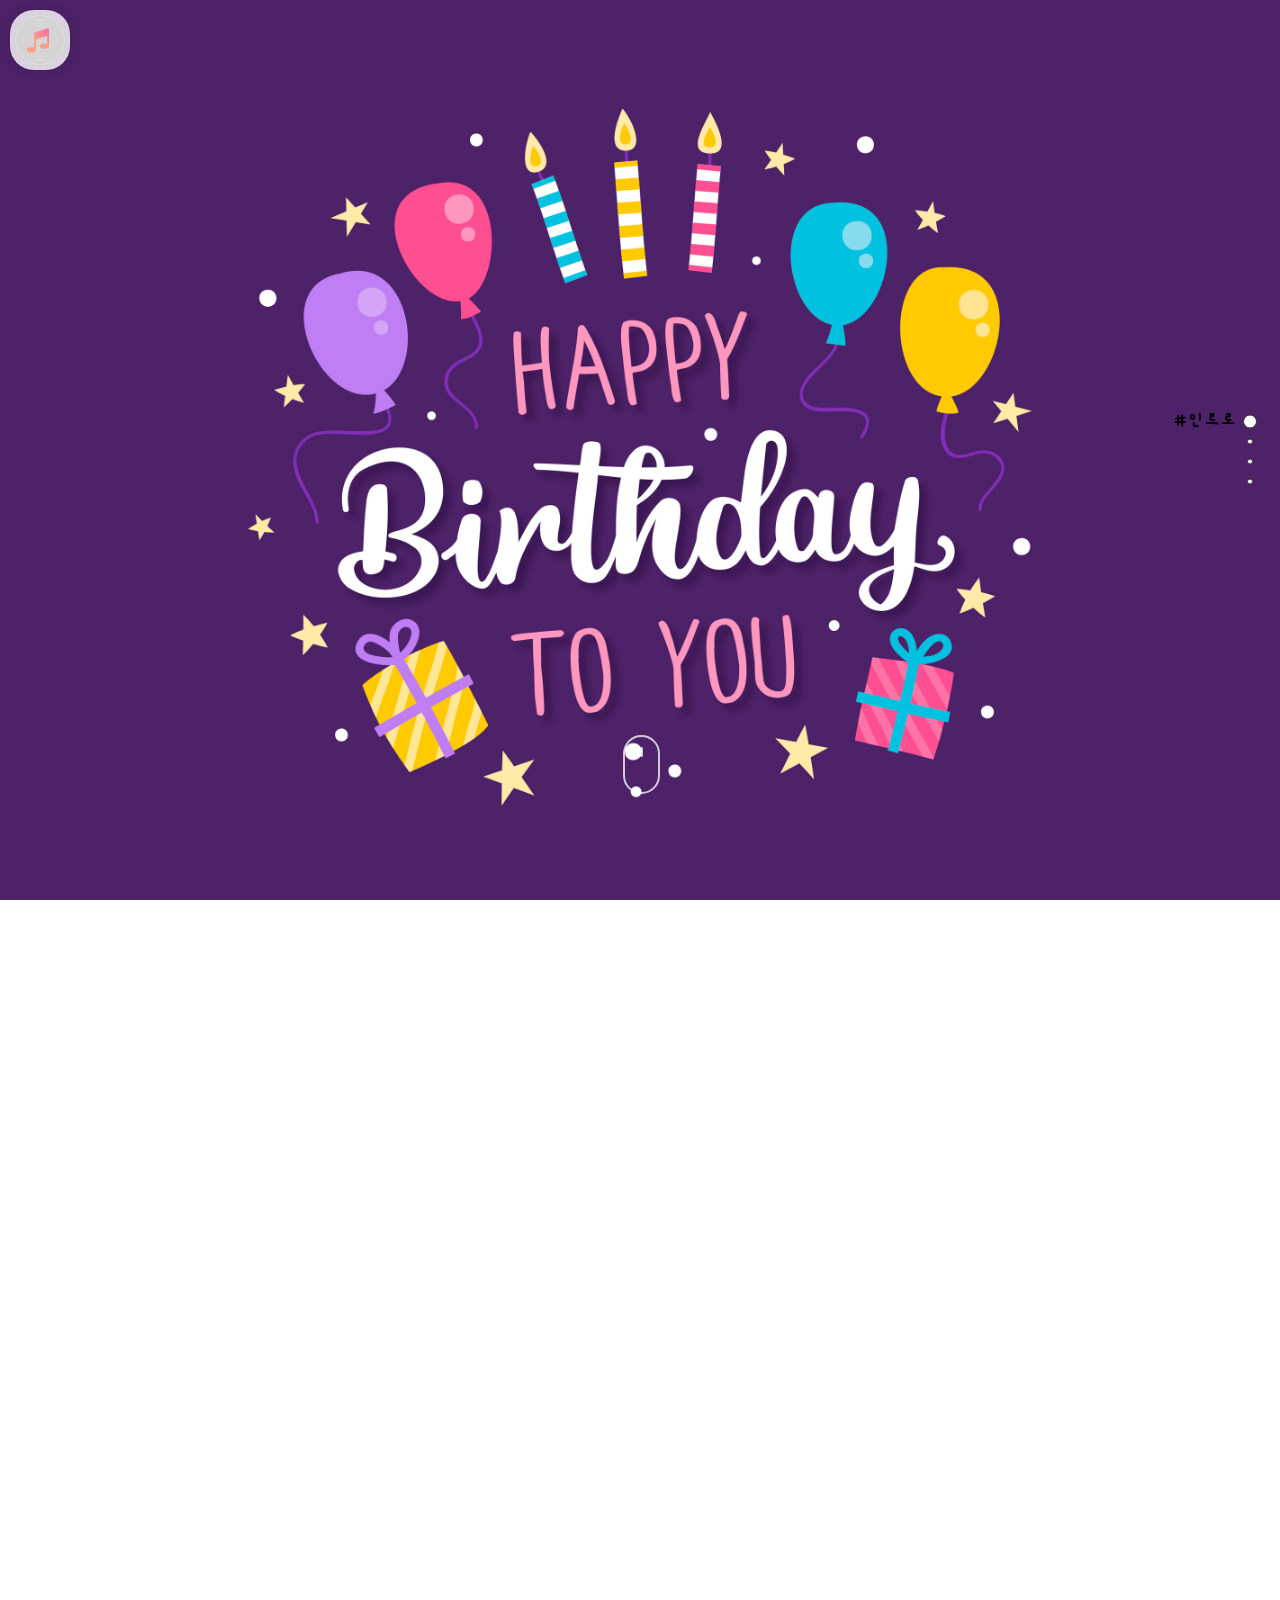
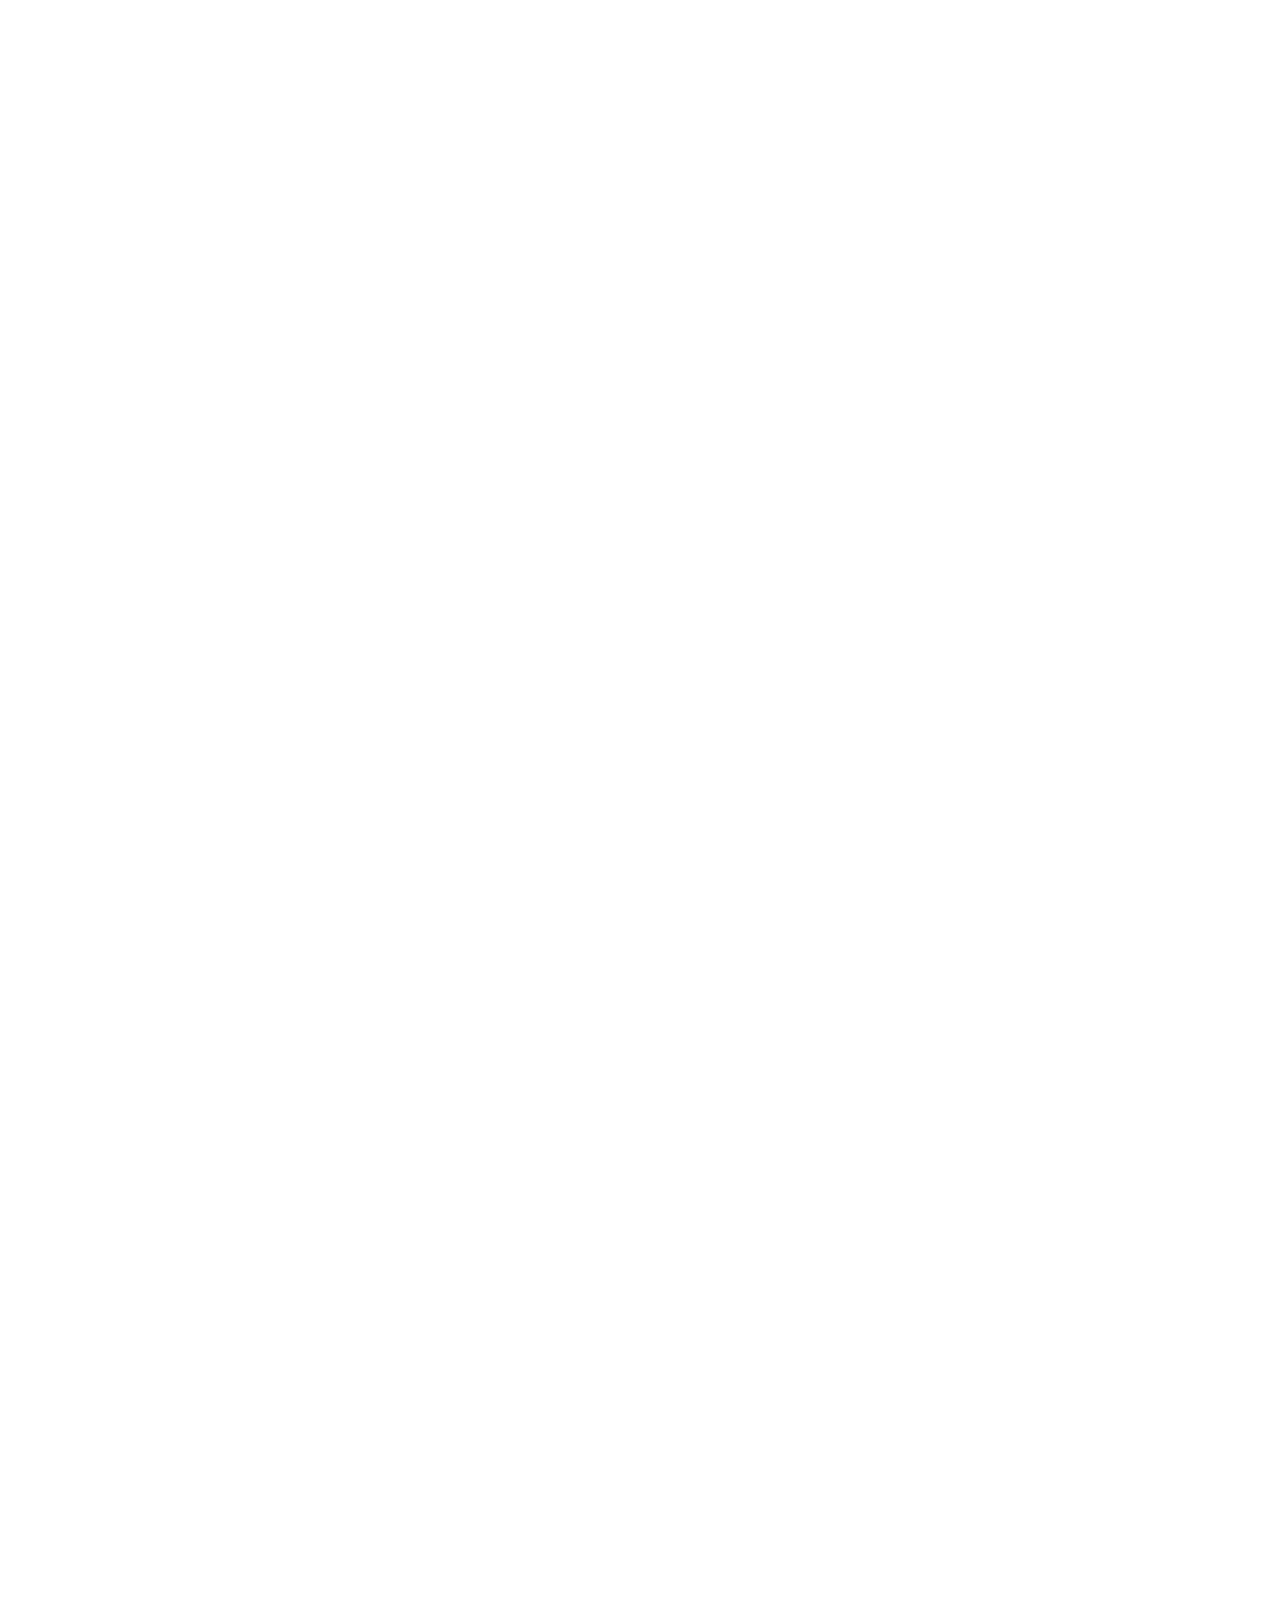
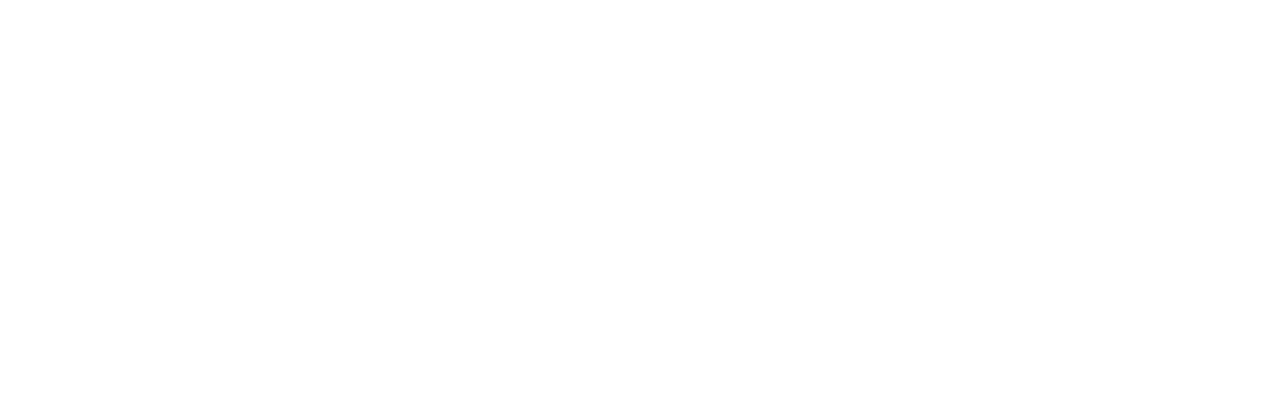
<file: index.html>
<!DOCTYPE html>
<html lang="en">
<head>
    <meta charset="UTF-8">
    <meta http-equiv="X-UA-Compatible" content="IE=edge">
    <meta name="viewport" content="width=device-width, initial-scale=1.0">
    <title>생일축하해</title>
    <!-- 파비콘생성 시작 -->
    <link rel="shortcut icon" href="./images/favicon.ico" type="image/x-icon">
    <link rel="icon" href="./images/favicon.ico" type="image/x-icon">
    <!-- 파비콘생성 끝 -->
    <link rel="stylesheet" href="./css/reset.css">
    <link rel="stylesheet" href="./css/fullpage.css">
    <link rel="stylesheet" href="./css/style.css">
    <link rel="stylesheet" href="./css/slick.css">
    <link rel="stylesheet" href="./css/shape.css">
    <link rel="stylesheet" href="./css/sweetalert2.css">
    <link rel="stylesheet" href="https://maxcdn.bootstrapcdn.com/font-awesome/4.5.0/css/font-awesome.min.css">
    <script type="text/javascript" src="./js/jquery-1.11.3.min.js"></script>
    <script type="text/javascript" src="./js/slick.js"></script>
    <script type="text/javascript" src="./js/TweenMax.min.js"></script>
    <script type="text/javascript" src="./js/sweetalert2.min.js"></script>
    <script type="text/javascript" src="./js/jquery.cookie.js"></script>
    <!-- Google tag (gtag.js) -->
	<script async src="https://www.googletagmanager.com/gtag/js?id=G-2SZ53S1CGV"></script>
	<script>
	  window.dataLayer = window.dataLayer || [];
	  function gtag(){dataLayer.push(arguments);}
	  gtag('js', new Date());

	  gtag('config', 'G-2SZ53S1CGV');
	</script>
</head>
<body>
    <div class="header">
        <ul id="menu" >
            <li><a data-menuanchor="0rdPage" href="#0rdPage">#인트로</a></li>
            <li id="scrollPage"><a data-menuanchor="1rdPage" href="#1rdPage" >#사진</a></li>
            <li><a data-menuanchor="2rdPage" href="#2rdPage">#선물</a></li>
            <li><a data-menuanchor="3rdPage" href="#3rdPage">#편지</a></li>
        </ul>
    </div>
    <div id="fullpage">
        <div class="section" id="section0">
            <div class="bg"><img src="./images/bg_section00.jpg" alt=""></div>
            <div class="scroll-downs">
                <div class="mousey">
                    <div class="scroller"></div>
                </div>
            </div>
        </div>
        <div class="section" id="section1">
            <div class="shape"></div>
            <div class="section-wrap">
                <div class="title-wrap">
                    <p>추억 사진</p>
                </div>
                <div class="slick-wrap">
                    <div class="slide-item">
                        <img src="./images/slider_img01.jpg" alt="">
                    </div>
                    <div class="slide-item">
                        <img src="./images/slider_img02.jpg" alt="">
                    </div>
                    <div class="slide-item">
                        <img src="./images/slider_img03.jpg" alt="">
                    </div>
                    <div class="slide-item">
                        <img src="./images/slider_img04.jpg" alt="">
                    </div>
                    <div class="slide-item">
                        <img src="./images/slider_img05.jpg" alt="">
                    </div>
                    <div class="slide-item">
                        <img src="./images/slider_img06.jpg" alt="">
                    </div>
                    <div class="slide-item">
                        <img src="./images/slider_img07.jpg" alt="">
                    </div>
                    <div class="slide-item">
                        <img src="./images/slider_img08.jpg" alt="">
                    </div>
                    <div class="slide-item">
                        <img src="./images/slider_img09.jpg" alt="">
                    </div>
                    <div class="slide-item">
                        <img src="./images/slider_img10.jpg" alt="">
                    </div>
                    <div class="slide-item">
                        <img src="./images/slider_img11.jpg" alt="">
                    </div>
                    <div class="slide-item">
                        <img src="./images/slider_img12.jpg" alt="">
                    </div>
                    <div class="slide-item">
                        <img src="./images/slider_img13.jpg" alt="">
                    </div>
                    <div class="slide-item">
                        <img src="./images/slider_img14.jpg" alt="">
                    </div>
                    <div class="slide-item">
                        <img src="./images/slider_img15.jpg" alt="">
                    </div>
                    <div class="slide-item">
                        <img src="./images/slider_img16.jpg" alt="">
                    </div>
                </div>
                <div id="pager">
                    <div class="prev">
                        <span><img src="./images/icon_prev.png" alt="이전"></span>
                    </div>
                    <div class="img-number">
                        <span class="page"></span><span class="among">/</span><span class="total"></span>
                    </div>
                    <div class="next">
                      <span><img src="./images/icon_next.png" alt="다음"></span>
                    </div>
                </div>
            </div>
        </div>
        <div class="section" id="section2">
            <div class="shape"></div>
            <div class="section-wrap">
                <p class="title-wrap">생일은 역시 선물이죠!!</p>
                <p class="title-wrap">*기회는 단 1번!!</p>
                <div class="wrapper">
                    <div class="pin"></div>
                    <button type="button" class="btnStart">Start</button>
                    <div class="circleWrap">
                        <div class="rouleWrap">
                        </div>
                        <div class="dotWrap">
                        </div>
                    </div>
                </div>
            </div>
        </div>
        <div class="section" id="section3">
            <div class="letter-image">
                <p class="title-wrap">편지를 열어 확인해 주세요.</p>
                <div class="animated-mail">
                    <div class="back-fold"></div>
                    <div class="letter">
                        <div class="letter-border"></div>
                        <div class="letter-title"></div>
                        <div class="letter-context"></div>
                        <div class="letter-stamp">
                            <div class="letter-stamp-inner"></div>
                        </div>
                    </div>
                    <div class="top-fold"></div>
                    <div class="body"></div>
                    <div class="left-fold"></div>
                </div>
                <div class="shadow"></div>
            </div>
            <div class="letter-wrap">
                <div class="letter-box">
                    <div class="txt">
                        To. 지나<br><br>
                        생일 진심으로 축하해!! <br>
                        오늘도, 앞으로도 쭉 지나 생일은 내가 가장 먼저 축하해 줄거야.<br>
                        <br>
                        평소에 표현은 잘 못하는 남자친구지만, <br>
                        항상 사랑으로 감싸주는 지나가 있어서 행복해.<br>
                        앞으로 우리 행복하고 예쁘게 사랑하자.<br><br>
                        <span>From. 재범</span>
                        <button type="button"><img src="./images/btn_close.png" alt=""></button>
                    </div>
                </div>
            </div>
            
        </div>
        <!-- <div class="section" id="section4">
            <p class="title-wrap">축하해 주세요.</p>
            <div id="disqus_thread"></div>
            <script>
                (function() { // DON'T EDIT BELOW THIS LINE
                var d = document, s = d.createElement('script');
                s.src = 'https://https-qja0326-github-io-jina.disqus.com/embed.js';
                s.setAttribute('data-timestamp', +new Date());
                (d.head || d.body).appendChild(s);
                })();
            </script>
            <noscript>Please enable JavaScript to view the <a href="https://disqus.com/?ref_noscript">comments powered by Disqus.</a></noscript>
            
        </div> -->
    </div>   
    <div class="footer">
        <div id="container">
            <div id="disc"></div>
            <audio id="sound" src="./audio/bg.mp3" allow="autoplay" loop></audio>
        </div>
    </div>
    <script type="text/javascript" src="./js/fullpage.js"></script>
    <script type="text/javascript" src="./js/roulette.js"></script>
    <script type="text/javascript">
        $(document).ready(function(){
            // 쿠키 확인
            if($.cookie('roulette') == 1){
                $('.btnStart').hide();
                $('#section2 .title-wrap:first-child').text('이미..꽝을 뽑으 셨습니다.');
            }
            // 사진 슬릭 슬라이더
            var _totalPage = $('.slick-wrap .slide-item').length;
            $('.img-number .page').text(1);
			$('.img-number .total').text(_totalPage);
			$('.slick-wrap').slick({
				slidesToShow: 1,
				slidesToScroll: 1,
				centerMode: true,
				variableWidth: true,
				focusOnSelect: true,
                prevArrow: $('.prev'),
                nextArrow: $('.next'),
				responsive: [
					{
					breakpoint: 768,
					settings: {
						slidesToShow: 1,
						slidesToScroll: 1,
						centerMode: true,
						variableWidth: false,
						adaptiveHeight: true
					}
					}
				]
			});
			$('.slick-wrap').on('afterChange', function(event, slick, currentSlide, nextSlide){
				var _num = (currentSlide ? currentSlide : 0) + 1;
				var _slidesToShow = slick.slickGetOption('slidesToShow');
				var _curPage = parseInt((_num-1)/_slidesToShow) + 1;
				var _totalPage =  parseInt((slick.slideCount-1)/_slidesToShow) + 1;
				$('.img-number .page').text(_curPage);
				$('.img-number .total').text(_totalPage);
			});

            // mouse-scroll-icon
            $(document).on("click", ".scroll-downs", function(){
                fullpage_api.moveTo('1rdPage');
                $('#container').addClass('active');
                $('#sound').get(0).play();
            }); 
            
            // 편지클릭 이벤트
            $('.letter-image').click(function(){
                setTimeout(function(){
                    $('.letter-image').fadeOut(function(){
                        $('.letter-wrap').fadeIn();
                    });
                    
                },500);
            });
            $('.letter-box .txt button').click(function(){
                $('.letter-wrap').fadeOut(function(){
                    $('.letter-image').fadeIn();
                });
            });

            // 오디오클릭
            $('#container').click(function(){
                if ($(this).hasClass('active')) {
                    $(this).removeClass('active');
                    $('#sound').get(0).pause();
                } else {
                    $(this).addClass('active');
                    $('#sound').get(0).play();
                }
            });
        });
        
        
        
        $(window).load(function(){
            // 배경도형
            var density = 10;
            var shape = $(".shape"),
                i, particle;
            for (i = 0; i < density; i++) {
                if(i%2){
                    $("<div />", {id:"particle"+i}).addClass("layer1").appendTo(shape);
                }else{
                    $("<div />", {id:"particle"+i}).addClass("layer2").appendTo(shape);
                }
            }
            var mouseX, mouseY, time1 = 1,time2 = 2, gap = 10;
            $('body').on('mousemove',randomMove);
            function randomMove(e){
                if($(window).width() > 768){
                    mouseX = e.pageX / gap;
                    mouseY = e.pageY / gap;
                    TweenLite.to(".layer1", time1, {x:mouseX,y:-mouseY,ease: Power4.easeOut}),
                    TweenLite.to(".layer2", time2, {x:-mouseX,y:mouseY,ease: Power4.easeOut});
                }
            }

            $(window).scroll(function () {
                if($(window).width() < 768){
                    TweenLite.to(".layer1", time1, {x:mouseX,y:-($(this).scrollTop() / 3),ease: Power4.easeOut});
                    TweenLite.to(".layer2", time2, {x:-($(this).scrollTop() / 3),y:mouseY,ease: Power4.easeOut});

                }
            });
        });

        function popup_roulette(){
            Swal.fire({
                icon: 'warning',
                title: '꽝!',
                text: '아쉽지만 내년에 다시 도전해 주세요.'
            });
        };

        // 풀페이지 스크롤
        var myFullpage = new fullpage('#fullpage', {
            // sectionsColor: ['#1bbc9b', '#4BBFC3', '#7BAABE', 'whitesmoke', '#ccddff'],
            // anchors: ['firstPage', 'secondPage', '3rdPage'],
            navigation:true,
            navigationTooltips: ['#인트로', '#사진', '#선물','#편지'],
            showActiveTooltip: true,
            // menu: '#menu'
            // responsiveWidth: 768,
            anchors: ['0rdPage', '1rdPage', '2rdPage', '3rdPage'],
            menu: '#menu',
        });

        
    </script>
</body>
</html>
</file>
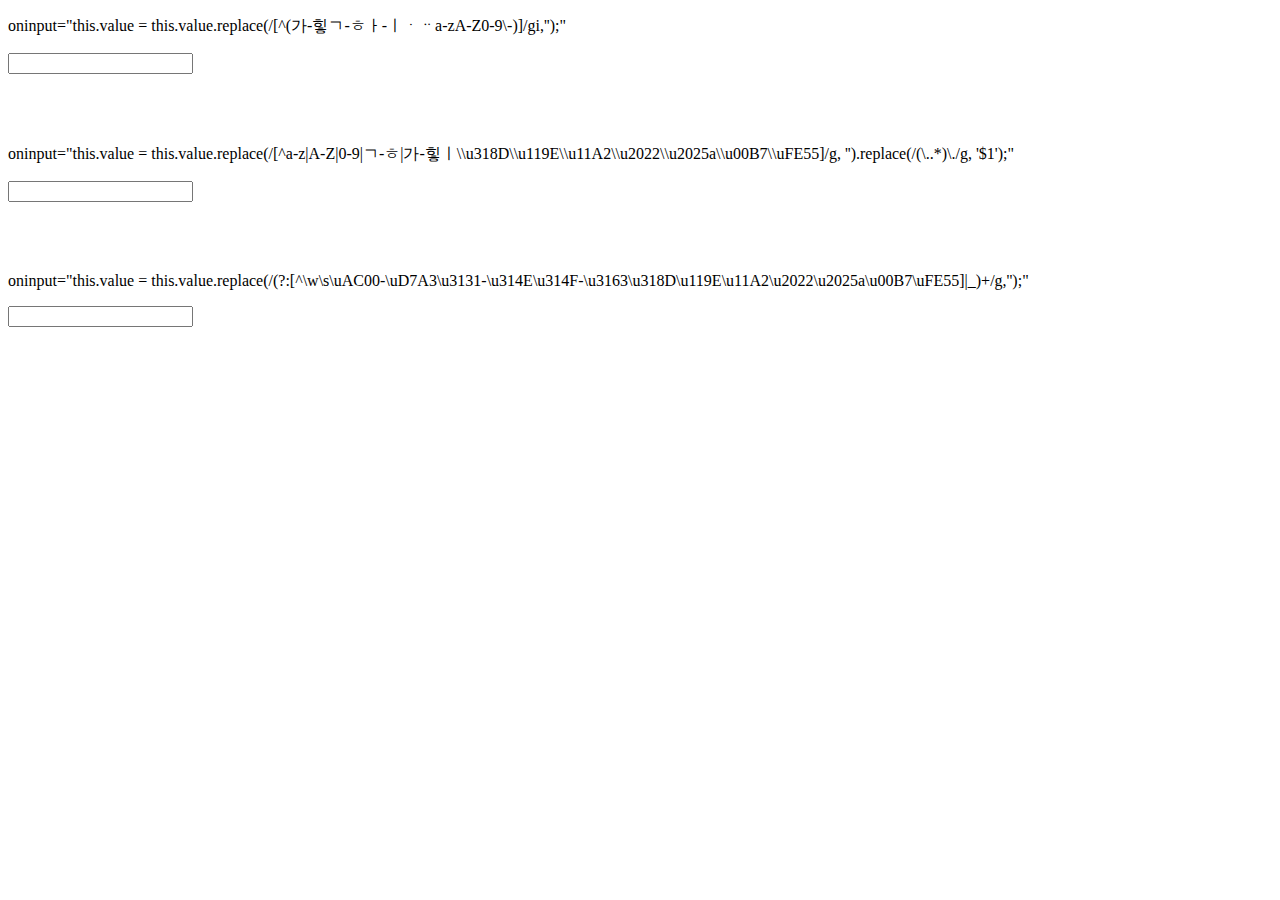
<file: input.html>
<!DOCTYPE html>
<html lang="en">
<head>
    <meta charset="UTF-8">
    <meta http-equiv="X-UA-Compatible" content="IE=edge">
    <meta name="viewport" content="width=device-width, initial-scale=1.0">
    <title>Document</title>
</head>
<body>
    <p>oninput="this.value = this.value.replace(/[^(가-힣ㄱ-ㅎㅏ-ㅣㆍᆢa-zA-Z0-9\-)]/gi,'');"</p>
    <input type="text" oninput="this.value = this.value.replace(/[^(가-힣ㄱ-ㅎㅏ-ㅣㆍᆢa-zA-Z0-9\-)]/gi,'');">
    <br><br><br><br>
    <p>oninput="this.value = this.value.replace(/[^a-z|A-Z|0-9|ㄱ-ㅎ|가-힣ㅣ\\u318D\\u119E\\u11A2\\u2022\\u2025a\\u00B7\\uFE55]/g, '').replace(/(\..*)\./g, '$1');"</p>
    <input type="text" oninput="this.value = this.value.replace(/[^a-z|A-Z|0-9|ㄱ-ㅎ|가-힣ㅣ\\u318D\\u119E\\u11A2\\u2022\\u2025a\\u00B7\\uFE55]/g, '').replace(/(\..*)\./g, '$1');">
    <br><br><br><br>
    <p>oninput="this.value = this.value.replace(/(?:[^\w\s\uAC00-\uD7A3\u3131-\u314E\u314F-\u3163\u318D\u119E\u11A2\u2022\u2025a\u00B7\uFE55]|_)+/g,'');"</p>
    <input type="text" oninput="this.value = this.value.replace(/(?:[^\w\s\uAC00-\uD7A3\u3131-\u314E\u314F-\u3163\u318D\u119E\u11A2\u2022\u2025a\u00B7\uFE55]|_)+/g,'');">
</body>
</html>
</file>
<file: css/fullpage.css>
/*!
 * fullPage 4.0.15
 * https://github.com/alvarotrigo/fullPage.js
 *
 * @license GPLv3 for open source use only
 * or Fullpage Commercial License for commercial use
 * http://alvarotrigo.com/fullPage/pricing/
 *
 * Copyright (C) 2021 http://alvarotrigo.com/fullPage - A project by Alvaro Trigo
 */
html.fp-enabled,
.fp-enabled body {
    margin: 0;
    padding: 0;
    overflow:hidden;

    /*Avoid flicker on slides transitions for mobile phones #336 */
    -webkit-tap-highlight-color: rgba(0,0,0,0);
}
.fp-section {
    position: relative;
    -webkit-box-sizing: border-box; /* Safari<=5 Android<=3 */
    -moz-box-sizing: border-box; /* <=28 */
    box-sizing: border-box;
    height: 100%;
    display: block;
}
.fp-slide {
    float: left;
}
.fp-slide, .fp-slidesContainer {
    height: 100%;
    display: block;
}
.fp-slides {
    z-index:1;
    height: 100%;
    overflow: hidden;
    position: relative;
    -webkit-transition: all 0.3s ease-out; /* Safari<=6 Android<=4.3 */
    transition: all 0.3s ease-out;
}
.fp-table{
    display: flex;
    flex-direction: column;
    justify-content: center;
    width: 100%;
}
.fp-slidesContainer {
    float: left;
    position: relative;
}
.fp-controlArrow {
    -webkit-user-select: none; /* webkit (safari, chrome) browsers */
    -moz-user-select: none; /* mozilla browsers */
    -khtml-user-select: none; /* webkit (konqueror) browsers */
    -ms-user-select: none; /* IE10+ */
    position: absolute;
    z-index: 4;
    top: 50%;
    cursor: pointer;
    margin-top: -38px;
    -webkit-transform: translate3d(0,0,0);
    -ms-transform: translate3d(0,0,0);
    transform: translate3d(0,0,0);
}
.fp-prev{
    left: 15px;
}
.fp-next{
    right: 15px;
}
.fp-arrow{
    width: 0;
    height: 0;
    border-style: solid;
}
.fp-arrow.fp-prev {
    border-width: 38.5px 34px 38.5px 0;
    border-color: transparent #fff transparent transparent;
}
.fp-arrow.fp-next {
    border-width: 38.5px 0 38.5px 34px;
    border-color: transparent transparent transparent #fff;
}
.fp-notransition {
    -webkit-transition: none !important;
    transition: none !important;
}
#fp-nav {
    position: fixed;
    z-index: 100;
    top: 50%;
    opacity: 1;
    transform: translateY(-50%);
    -ms-transform: translateY(-50%);
    -webkit-transform: translate3d(0,-50%,0);
}
#fp-nav.fp-right {
    right: 17px;
}
#fp-nav.fp-left {
    left: 17px;
}
.fp-slidesNav{
    position: absolute;
    z-index: 4;
    opacity: 1;
    -webkit-transform: translate3d(0,0,0);
    -ms-transform: translate3d(0,0,0);
    transform: translate3d(0,0,0);
    left: 0 !important;
    right: 0;
    margin: 0 auto !important;
}
.fp-slidesNav.fp-bottom {
    bottom: 17px;
}
.fp-slidesNav.fp-top {
    top: 17px;
}
#fp-nav ul,
.fp-slidesNav ul {
  margin: 0;
  padding: 0;
}
#fp-nav ul li,
.fp-slidesNav ul li {
    display: block;
    width: 14px;
    height: 13px;
    margin: 7px;
    position:relative;
}
.fp-slidesNav ul li {
    display: inline-block;
}
#fp-nav ul li a,
.fp-slidesNav ul li a {
    display: block;
    position: relative;
    z-index: 1;
    width: 100%;
    height: 100%;
    cursor: pointer;
    text-decoration: none;
}
#fp-nav ul li a.active span,
.fp-slidesNav ul li a.active span,
#fp-nav ul li:hover a.active span,
.fp-slidesNav ul li:hover a.active span{
    height: 12px;
    width: 12px;
    margin: -6px 0 0 -6px;
    border-radius: 100%;
 }
#fp-nav ul li a span,
.fp-slidesNav ul li a span {
    border-radius: 50%;
    position: absolute;
    z-index: 1;
    height: 4px;
    width: 4px;
    border: 0;
    background: #333;
    left: 50%;
    top: 50%;
    margin: -2px 0 0 -2px;
    -webkit-transition: all 0.1s ease-in-out;
    -moz-transition: all 0.1s ease-in-out;
    -o-transition: all 0.1s ease-in-out;
    transition: all 0.1s ease-in-out;
}
#fp-nav ul li:hover a span,
.fp-slidesNav ul li:hover a span{
    width: 10px;
    height: 10px;
    margin: -5px 0px 0px -5px;
}
#fp-nav ul li .fp-tooltip {
    position: absolute;
    top: -5px;
    color: #fff;
    font-size: 20px;
    white-space: nowrap;
    max-width: 220px;
    overflow: hidden;
    display: block;
    opacity: 0;
    width: 0;
    cursor: pointer;
}
#fp-nav ul li:hover .fp-tooltip,
#fp-nav.fp-show-active a.active + .fp-tooltip {
    -webkit-transition: opacity 0.2s ease-in;
    transition: opacity 0.2s ease-in;
    width: auto;
    opacity: 1;
}
#fp-nav ul li .fp-tooltip.fp-right {
    right: 20px;
}
#fp-nav ul li .fp-tooltip.fp-left {
    left: 20px;
}
.fp-auto-height.fp-section,
.fp-auto-height .fp-slide{
    height: auto !important;
}

.fp-responsive .fp-is-overflow.fp-section{
    height: auto !important;
}

/* Used with autoScrolling: false */ 
.fp-scrollable.fp-responsive .fp-is-overflow.fp-section,
.fp-scrollable .fp-section,
.fp-scrollable .fp-slide{
   /* Fallback for browsers that do not support Custom Properties */
   height: 100vh;
   height: calc(var(--vh, 1vh) * 100);
}

.fp-scrollable.fp-responsive .fp-is-overflow.fp-section:not(.fp-auto-height):not([data-percentage]),
.fp-scrollable .fp-section:not(.fp-auto-height):not([data-percentage]),
.fp-scrollable .fp-slide:not(.fp-auto-height):not([data-percentage]){
    /* Fallback for browsers that do not support Custom Properties */
    min-height: 100vh;
    min-height: calc(var(--vh, 1vh) * 100);
}

/* Disabling vertical centering on scrollable elements */
.fp-overflow{
    justify-content: flex-start;
    max-height: 100%;
}

.fp-is-overflow .fp-overflow.fp-auto-height-responsive,
.fp-is-overflow .fp-overflow.fp-auto-height,
.fp-is-overflow > .fp-overflow{
    overflow-y: auto;
}
.fp-overflow{
    outline:none;
}

.fp-overflow.fp-table{
    display: block;
}

.fp-responsive .fp-auto-height-responsive.fp-section,
.fp-responsive .fp-auto-height-responsive .fp-slide{
    height: auto !important;
    min-height: auto !important;
}

/*Only display content to screen readers*/
.fp-sr-only{
    position: absolute;
    width: 1px;
    height: 1px;
    padding: 0;
    overflow: hidden;
    clip: rect(0, 0, 0, 0);
    white-space: nowrap;
    border: 0;
}

/* Customize website's scrollbar like Mac OS
Not supports in Firefox and IE */
.fp-scroll-mac .fp-overflow::-webkit-scrollbar {
    background-color: transparent;
    width: 9px;
}
.fp-scroll-mac .fp-overflow::-webkit-scrollbar-track {
    background-color: transparent;
}
.fp-scroll-mac .fp-overflow::-webkit-scrollbar-thumb {
    background-color: rgba(0,0,0,.4);
    border-radius: 16px;
    border: 4px solid transparent;
}
.fp-warning,
.fp-watermark{
    z-index: 9999999;
    position: absolute;
    bottom: 0;
}
.fp-warning,
.fp-watermark a{
    text-decoration: none;
    color: #000;
    background: rgba(255,255,255,0.6);
    padding: 5px 8px;
    font-size: 14px;
    color: black;
    display: inline-block;
    border-radius: 3px;
    margin: 12px;
}
.fp-noscroll .fp-overflow{
    overflow: hidden;
}
</file>
<file: css/style.css>
@charset "utf-8";

.section { position: relative; overflow: hidden; }
.section .section-wrap { position: relative; }
.title-wrap { text-align: center; margin-bottom: 5px; font-size: 32px; color: #000; font-weight: bold; word-break: keep-all; }
#fp-nav ul li:hover .fp-tooltip, #fp-nav.fp-show-active a.active + .fp-tooltip {
  color: #000;
  font-weight: bold;
}

#fp-nav ul li a span, .fp-slidesNav ul li a span {
  border: 1px solid #333;
  background: #ffffff;
}

.header {
  display: none;
  position: fixed;
  width: 100%;
  height: 50px;
  background: #fff;
  z-index: 3;
}

.header ul { display: flex; height: 100%; border-bottom: 3px solid #fd9494; }
.header ul li { flex: 1; width: 100%;  }
.header ul li a { display: block; text-align: center; width: 100%; height: 100%; line-height: 50px; font-size: 28px; color: #000; }
.header ul li a.active { background: rgb(253, 148, 148); color: #fff; }


/* section0 */
#section0 .bg { position: absolute; width: 100%; height: 100%; left: 0; top: 0; z-index: -1; background: #4d2269; }
#section0 .bg img { position: absolute; left: 50%; top: 50%; transform: translate(-50%, -50%); max-width: 100%; max-height: 100%; display: block; }
.scroll-downs {
  position: absolute;
  bottom: 110px;
  left: 50%;
  transform: translateX(-50%);
  margin: auto;
  width :34px;
  height: 55px;
  cursor: pointer;
  z-index: 3;
}
.mousey {
  width: 3px;
  padding: 10px 15px;
  height: 35px;
  border: 2px solid #fff;
  border-radius: 25px;
  opacity: 0.75;
  box-sizing: content-box;
}
.scroller {
  width: 3px;
  height: 10px;
  border-radius: 25%;
  background-color: #fff;
  animation-name: scroll;
  animation-duration: 2.2s;
  animation-timing-function: cubic-bezier(.15,.41,.69,.94);
  animation-iteration-count: infinite;
}
@keyframes scroll {
  0% { opacity: 0; }
  10% { transform: translateY(0); opacity: 1; }
  100% { transform: translateY(15px); opacity: 0;}
}


/* section1 */
#section1 { background: #b8c8f3; }
#section1 .title-wrap { margin-bottom: 16px; }
/* slick-style */
.slide-item { max-width: 450px; max-height: 450px; transform: scale(.45); transition: all .8s; border-radius: 30px; overflow: hidden; border: 3px dashed #e6c16b; box-sizing: border-box; cursor: pointer; background: #fff; }
.slide-item img {
  display: block;
  margin: 0 auto;
  width: 100%;
  filter: grayscale(100%);
  transition: all 0.8s;
  object-fit: cover;
  width: 100%;
  height: 450px;
  max-height: 40vh;
  object-position: center;
}

.slide-item img.left {
  object-position: left;
}

.slick-active .slide-item, .slick-active .slide-item:hover { transform: scale(1); }
.slide-item:hover { transform: scale(.7); }
.slick-active .slide-item img, .slide-item:hover img { filter: none; }
#pager { text-align: center; margin-top: 16px; }
#pager > div { display: inline-block; vertical-align: text-bottom; }
#pager .slick-arrow span { cursor: pointer; display: inline-block; width: 30px; height: 30px; vertical-align: top; border-radius: 50%; border: 1px solid #515151; box-sizing: border-box; }
#pager .slick-arrow span img { display: block; max-width: 100%; max-height: 100%; }
#pager .slick-arrow.prev { margin-right: 10px; }
#pager .slick-arrow.next { margin-left: 10px; }
#pager .img-number span { font-size: 24px; }
#pager .img-number span.among { margin: 0 10px; }






/* section2 */
#section2 { background: #caa4db8c; }

:root {
  --roulette: 500px;
  --roulette--half: 250px;
}

.wrapper {
    position: relative;
    width: var(--roulette);
    height: var(--roulette);
    margin: 45px auto 0;
  }
  .wrapper .circleWrap {
    width: 100%;
    height: 100%;
    border: 10px solid #8852a1;
    border-radius: 50%;
    overflow: hidden;
    box-sizing: border-box;
    position: relative;
    z-index: 12;
  }
  .wrapper .circleWrap .rouleWrap {
    width: var(--roulette);
    height: var(--roulette);
    position: relative;
    left: -10px;
    top: -10px;
    z-index: 10;
  }
  .wrapper .circleWrap .rouleWrap.active {
    transform: var(--move);
    transition: all 10s cubic-bezier(0.215, 0.61, 0.355, 1);
  }
  .wrapper .circleWrap .rouleWrap:after {
    display: block;
    position: absolute;
    left: 50%;
    top: 50%;
    transform: translate(-50%, -50%);
    width: 80px;
    height: 80px;
    background-color: #f27935;
    border-radius: 50%;
    z-index: 100;
  }
  .wrapper .circleWrap .rouleWrap .item {
    position: absolute;
    left: 0;
    top: 0;
    right: 0;
    width: var(--width);
    height: var(--roulette--half);
    margin: 0 auto;
    transform-origin: var(--bdWidth) var(--roulette--half);
    z-index: 10;
  }
  .wrapper .circleWrap .rouleWrap .item .bx {
    display: block;
    position: absolute;
    left: 0;
    top: 55px;
    width: 100%;
    text-align: center;
    z-index: 10;
    color: #333;
  }
  .wrapper .circleWrap .rouleWrap .item .bx span.txt {
    display: block;
    color: #c1c0c5;
    font-size: 1.2rem;
    margin-bottom: 10px;
  }
  .wrapper .circleWrap .rouleWrap .item .bx strong {
    display: block;
    font-size: 2rem;
    color: #ec702c;
    font-weight: 600;
  }
  .wrapper .circleWrap .rouleWrap .item .bx span.img {
    display: inline-block;
    max-width: 20%;
  }
  .wrapper .circleWrap .rouleWrap .item .bx span.img img {
    width: 100%;
    height: auto;
  }
  .wrapper .circleWrap .rouleWrap .item:before {
    content: "";
    display: inline-block;
    width: 0;
    height: 0;
    border-style: solid;
    border-width: var(--roulette--half) var(--bdWidth) 0;
    border-color: #f50 transparent transparent;
  }
  .wrapper .circleWrap .rouleWrap .item:after {
    display: block;
    width: 4px;
    height: 100%;
    background-color: #f27935;
    position: absolute;
    left: 50%;
    bottom: 0;
    transform: rotate(calc( var(--deg) / 2 )) translateX(-4px);
    transform-origin: 0 100%;
    z-index: 50;
  }
  .wrapper .circleWrap .rouleWrap .item:nth-child(1) {
    transform: rotate(calc( var(--deg) * 1 ));
  }
  .wrapper .circleWrap .rouleWrap .item:nth-child(2) {
    transform: rotate(calc( var(--deg) * 2 ));
  }
  .wrapper .circleWrap .rouleWrap .item:nth-child(3) {
    transform: rotate(calc( var(--deg) * 3 ));
  }
  .wrapper .circleWrap .rouleWrap .item:nth-child(4) {
    transform: rotate(calc( var(--deg) * 4 ));
  }
  .wrapper .circleWrap .rouleWrap .item:nth-child(5) {
    transform: rotate(calc( var(--deg) * 5 ));
  }
  .wrapper .circleWrap .rouleWrap .item:nth-child(6) {
    transform: rotate(calc( var(--deg) * 6 ));
  }
  .wrapper .circleWrap .rouleWrap .item:nth-child(7) {
    transform: rotate(calc( var(--deg) * 7 ));
  }
  .wrapper .circleWrap .rouleWrap .item:nth-child(8) {
    transform: rotate(calc( var(--deg) * 8 ));
  }
  .wrapper .circleWrap .rouleWrap .item:nth-child(9) {
    transform: rotate(calc( var(--deg) * 9 ));
  }
  .wrapper .circleWrap .rouleWrap .item:nth-child(10) {
    transform: rotate(calc( var(--deg) * 10 ));
  }
  .wrapper .circleWrap .rouleWrap .item:nth-child(11) {
    transform: rotate(calc( var(--deg) * 11 ));
  }
  .wrapper .circleWrap .rouleWrap .item:nth-child(12) {
    transform: rotate(calc( var(--deg) * 12 ));
  }
  .wrapper .circleWrap .rouleWrap .item:nth-child(13) {
    transform: rotate(calc( var(--deg) * 13 ));
  }
  .wrapper .circleWrap .rouleWrap .item:nth-child(14) {
    transform: rotate(calc( var(--deg) * 14 ));
  }
  .wrapper .circleWrap .rouleWrap .item:nth-child(15) {
    transform: rotate(calc( var(--deg) * 15 ));
  }
  .wrapper .circleWrap .rouleWrap .item:nth-child(odd):before {
    border-color: #fff transparent transparent;
  }
  .wrapper .circleWrap .rouleWrap .item:nth-child(even):before {
    border-color: #f8f8f8 transparent transparent;
  }
  .wrapper .circleWrap .dotWrap {
    width: var(--roulette);
    height: var(--roulette);
    position: absolute;
    left: -10px;
    top: -10px;
    z-index: 10;
  }
  .wrapper .circleWrap .dotWrap > div {
    position: absolute;
    left: 0;
    top: 0;
    right: 0;
    width: 5px;
    height: var(--roulette--half);
    margin: 0 auto;
    transform-origin: 2px var(--roulette--half);
    z-index: 10;
  }
  .wrapper .circleWrap .dotWrap > div:nth-child(1) {
    transform: rotate(calc( var(--deg) * 1 - ( var(--deg) / 2) ));
  }
  .wrapper .circleWrap .dotWrap > div:nth-child(2) {
    transform: rotate(calc( var(--deg) * 2 - ( var(--deg) / 2) ));
  }
  .wrapper .circleWrap .dotWrap > div:nth-child(3) {
    transform: rotate(calc( var(--deg) * 3 - ( var(--deg) / 2) ));
  }
  .wrapper .circleWrap .dotWrap > div:nth-child(4) {
    transform: rotate(calc( var(--deg) * 4 - ( var(--deg) / 2) ));
  }
  .wrapper .circleWrap .dotWrap > div:nth-child(5) {
    transform: rotate(calc( var(--deg) * 5 - ( var(--deg) / 2) ));
  }
  .wrapper .circleWrap .dotWrap > div:nth-child(6) {
    transform: rotate(calc( var(--deg) * 6 - ( var(--deg) / 2) ));
  }
  .wrapper .circleWrap .dotWrap > div:nth-child(7) {
    transform: rotate(calc( var(--deg) * 7 - ( var(--deg) / 2) ));
  }
  .wrapper .circleWrap .dotWrap > div:nth-child(8) {
    transform: rotate(calc( var(--deg) * 8 - ( var(--deg) / 2) ));
  }
  .wrapper .circleWrap .dotWrap > div:nth-child(9) {
    transform: rotate(calc( var(--deg) * 9 - ( var(--deg) / 2) ));
  }
  .wrapper .circleWrap .dotWrap > div:nth-child(10) {
    transform: rotate(calc( var(--deg) * 10 - ( var(--deg) / 2) ));
  }
  .wrapper .circleWrap .dotWrap > div:nth-child(11) {
    transform: rotate(calc( var(--deg) * 11 - ( var(--deg) / 2) ));
  }
  .wrapper .circleWrap .dotWrap > div:nth-child(12) {
    transform: rotate(calc( var(--deg) * 12 - ( var(--deg) / 2) ));
  }
  .wrapper .circleWrap .dotWrap > div:nth-child(13) {
    transform: rotate(calc( var(--deg) * 13 - ( var(--deg) / 2) ));
  }
  .wrapper .circleWrap .dotWrap > div:nth-child(14) {
    transform: rotate(calc( var(--deg) * 14 - ( var(--deg) / 2) ));
  }
  .wrapper .circleWrap .dotWrap > div:nth-child(15) {
    transform: rotate(calc( var(--deg) * 15 - ( var(--deg) / 2) ));
  }
  .wrapper .circleWrap .dotWrap > div:after {
    content: "";
    display: block;
    position: relative;
    top: 3px;
    width: 5px;
    height: 5px;
    border-radius: 50%;
    background-color: #fff;
  }
  .wrapper .pin {
    width: 48px;
    height: 48px;
    border-radius: 50%;
    background-color: #ec702c;
    position: absolute;
    left: 50%;
    top: -25px;
    transform: translate(-50%, 0px);
    z-index: 20;
  }
  .wrapper .pin:before {
    content: "";
    display: block;
    width: 0px;
    height: 0px;
    border-style: solid;
    border-color: #ec702c transparent transparent;
    border-width: 22px 20px 0;
    position: absolute;
    left: 50%;
    top: 37px;
    transform: translateX(-50%);
  }
  .wrapper .pin:after {
    content: "";
    display: block;
    width: 14px;
    height: 14px;
    position: absolute;
    left: 50%;
    top: 50%;
    transform: translate(-50%, -50%);
    background-color: #fff;
    border-radius: 50%;
  }
  .wrapper .btnStart {
    position: absolute;
    left: 50%;
    top: 50%;
    transform: translate(-50%, -50%);
    width: 96px;
    height: 96px;
    background-color: #ec702c;
    border-radius: 50%;
    z-index: 100;
    border: 0;
    cursor: pointer;
    color: #fff;
    font-size: 1.5em;
  }
  
  .btnArea {
    position: relative;
    margin-top: 50px;
    text-align: center;
  }
  .btnArea > button {
    height: 50px;
    padding: 0 1em;
    margin: 0 5px;
    font-size: 1.3rem;
    background-color: #fff;
    border: 5px solid #333;
    cursor: pointer;
  }
  
  .box {
    width: 100px;
    height: 100px;
    background-color: blue;
    transform: skew(-45deg);
  }


/* section3 */
#section3 { background: #f2eee2bf; }
.letter-box .txt { position: relative; margin: 0 auto; width: 100%; max-width: 500px; background: url('../images/bg_letter2.jpg') no-repeat center; box-sizing: border-box; padding: 24px 16px; font-size: 24px; word-break: keep-all; box-shadow: 4px 4px 9px rgb(195 129 129); background-size: 100% 100%; }
.letter-box .txt span { display: block; text-align: right; }
.letter-box .txt button { position: absolute; display: block; top: 10px; right: 10px; width: 35px; height: 35px; background: transparent; margin: 0 auto; padding: 0; border: 0; margin-bottom: 20px; cursor: pointer; }
.letter-box .txt button img { display: block; width: 100%; height: 100%; }
.letter-box .txt button:hover img { filter: invert(1); }

.letter-image {
  position: absolute;
  top: 50%;
  left: 50%;
  width: 350px;
  max-width: 100%;
  height: 200px;
  -webkit-transform: translate(-50%, -50%);
  -moz-transform: translate(-50%, -50%);
  transform: translate(-50%, -50%);
  cursor: pointer;
}

.letter-image .title-wrap { position: absolute; width: 100%; top: -70px; }
.animated-mail {
  position: absolute;
  top: 0;
  left: 50%;
  height: 150px;
  width: 200px;
  -webkit-transition: 0.4s;
  -moz-transition: 0.4s;
  transition: 0.4s;
  -webkit-transform: translateX(-50%);
  -moz-transform: translateX(-50%);
  transform: translateX(-50%);
}
.animated-mail .body {
  position: absolute;
  bottom: 0;
  width: 0;
  height: 0;
  border-style: solid;
  border-width: 0 0 100px 200px;
  border-color: transparent transparent #e95f55 transparent;
  z-index: 2;
}
.animated-mail .top-fold {
  position: absolute;
  top: 50px;
  width: 0;
  height: 0;
  border-style: solid;
  border-width: 50px 100px 0 100px;
  -webkit-transform-origin: 50% 0%;
  -webkit-transition: transform 0.4s 0.4s, z-index 0.2s 0.4s;
  -moz-transform-origin: 50% 0%;
  -moz-transition: transform 0.4s 0.4s, z-index 0.2s 0.4s;
  transform-origin: 50% 0%;
  transition: transform 0.4s 0.4s, z-index 0.2s 0.4s;
  border-color: #cf4a43 transparent transparent transparent;
  z-index: 2;
}
.animated-mail .back-fold {
  position: absolute;
  bottom: 0;
  width: 200px;
  height: 100px;
  background: #cf4a43;
  z-index: 0;
}
.animated-mail .left-fold {
  position: absolute;
  bottom: 0;
  width: 0;
  height: 0;
  border-style: solid;
  border-width: 50px 0 50px 100px;
  border-color: transparent transparent transparent #e15349;
  z-index: 2;
}
.animated-mail .letter {
  left: 20px;
  bottom: 0px;
  position: absolute;
  width: 160px;
  height: 60px;
  background: white;
  z-index: 1;
  overflow: hidden;
  -webkit-transition: 0.4s 0.2s;
  -moz-transition: 0.4s 0.2s;
  transition: 0.4s 0.2s;
}
.animated-mail .letter .letter-border {
  height: 10px;
  width: 100%;
  background: repeating-linear-gradient(-45deg, #cb5a5e, #cb5a5e 8px, transparent 8px, transparent 18px);
}
.animated-mail .letter .letter-title {
  margin-top: 10px;
  margin-left: 5px;
  height: 10px;
  width: 40%;
  background: #cb5a5e;
}
.animated-mail .letter .letter-context {
  margin-top: 10px;
  margin-left: 5px;
  height: 10px;
  width: 20%;
  background: #cb5a5e;
}
.animated-mail .letter .letter-stamp {
  margin-top: 30px;
  margin-left: 120px;
  border-radius: 100%;
  height: 30px;
  width: 30px;
  background: #cb5a5e;
  opacity: 0.3;
}

.shadow {
  position: absolute;
  top: 200px;
  left: 50%;
  width: 400px;
  height: 30px;
  transition: 0.4s;
  transform: translateX(-50%);
  -webkit-transition: 0.4s;
  -webkit-transform: translateX(-50%);
  -moz-transition: 0.4s;
  -moz-transform: translateX(-50%);
  border-radius: 100%;
  background: radial-gradient(rgba(0, 0, 0, 0.5), rgba(0, 0, 0, 0), rgba(0, 0, 0, 0));
}

.letter-image:hover .animated-mail {
  transform: translate(-50%, 50px);
  -webkit-transform: translate(-50%, 50px);
  -moz-transform: translate(-50%, 50px);
}
.letter-image:hover .animated-mail .top-fold {
  transition: transform 0.4s, z-index 0.2s;
  transform: rotateX(180deg);
  -webkit-transition: transform 0.4s, z-index 0.2s;
  -webkit-transform: rotateX(180deg);
  -moz-transition: transform 0.4s, z-index 0.2s;
  -moz-transform: rotateX(180deg);
  z-index: 0;
}
.letter-image:hover .animated-mail .letter {
  height: 180px;
}
.letter-image:hover .shadow {
  width: 250px;
}
.letter-wrap { display: none; padding: 0 4% 16px; }



.footer {
  position: fixed;
  left: 10px;
  top: 10px;
}

#container {
  height: 60px;
  width: 60px;
  background: rgba(255,255,255,.8);
  border-radius: 24px;
  position: relative;
  box-shadow: 0 0 20px 0 rgba(0,0,0,.15);
  transition: .5s linear;
  cursor: pointer;
}
#container:before {
  content: "\f001";
  font-family: FontAwesome;
  font-size: 26px;
  background: -webkit-linear-gradient(50deg, #FD9F85 50%, #E837C2);
  -webkit-background-clip: text;
  -webkit-text-fill-color: transparent;
  color: #FF7E24;
  position: absolute;
  line-height: 60px;
  left: calc(50% - 2px);
  transform: translateX(-50%);
}
#container.active {
  background: rgba(255,255,255,1);
}
#container.active #disc {
  left: 55px;
  transform: rotate(360deg), translate(-50%,-50%);
  
}
#disc {
  position: absolute;
  height: 50px;
  width: 50px;
  z-index: -1;
  border-radius: 50%;
  background: transparent;
  transition: .9s linear;
  top: 50%;
  left: 50%;
  transform: translate(-50%,-50%);
  box-shadow:
    0 8px 6px -8px rgba(0,0,0,0.5),
    0 0 1px 1px rgba(0,0,0,0.5),
    0 0 0 1px #666 inset,
    0 0 0 2px #222 inset,
    0 30px 0px -29px #444 inset,
    0 -30px 0px -29px #444 inset,
    0 0 0 3px #333 inset,
    0 0 0 4px #222 inset,
    0 0 0 5px #333 inset,
    0 33px 0px -27px #444 inset,
    0 -33px 0px -27px #444 inset,
    0 0 0 6px #222 inset,
    0 0 0 7px #333 inset,
    0 0 0 8px #222 inset,
    0 34px 0px -25px #444 inset,
    0 -34px 0px -25px #444 inset,
    0 0 0 9px #333 inset,
    0 0 0 10px #222 inset,
    0 0 0 11px #333 inset,
    0 35px 0px -23px #444 inset,
    0 -35px 0px -23px #444 inset,
    0 0 0 12px #222 inset,
    0 0 0 13px #333 inset,
    0 0 0 14px #222 inset,
    0 36px 0px -21px #444 inset,
    0 -36px 0px -21px #444 inset,
    0 0 0 15px #333 inset,
    0 0 0 16px #222 inset,
    0 0 0 17px #333 inset,
    0 37px 0px -19px #444 inset,
    0 -37px 0px -19px #444 inset,
    0 0 0 18px #222 inset,
    0 0 0 19px #333 inset,
    0 0 0 20px #222 inset,
    0 38px 0px -17px #444 inset,
    0 -38px 0px -17px #444 inset,
    0 0 0 21px #333 inset,
    0 0 0 22px #222 inset,
    0 0 0 23px #333 inset,
    0 39px 0px -15px #444 inset, 
    0 -39px 0px -15px #444 inset, 
    0 0 0 24px #222 inset,
    0 0 0 25px #333 inset,  
    0 0 0 26px #222 inset,
    0 40px 0px -13px #444 inset,
    0 -40px 0px -13px #444 inset,
    0 0 0 27px #333 inset,
    0 0 0 28px #222 inset,
    0 0 0 29px #333 inset,
    0 41px 0px -11px #444 inset,
    0 -41px 0px -11px #444 inset,
    0 0 0 30px #222 inset,
    0 0 0 43px #333 inset,
    0 0 0 45px #AF2A10 inset,
    0 0 0 47px #333 inset,
    0 0 0 62px #AF2A10 inset,
    0 0 10px 78px rgba(0,0,0,0.5) inset;
}

audio { display: none; }

.nav-wrap {
  position: fixed;
  left: 50%;
  bottom: 16px;
  transform: translateX(-50%);
  width: calc(100% - 16px);
  max-width: 420px;
  border-radius: 30px;
  box-sizing: border-box;
  background-color: rgba(255, 255, 255, 0.06);
  -webkit-backdrop-filter: blur(15px);
  backdrop-filter: blur(15px);
  box-shadow: 0 25px 23px rgba(0, 0, 0, 0.15);
  border: 1.5px solid rgba(255, 255, 255, 0.06);
}

.nav-wrap .list-wrap {
  display: flex;
  align-items: center;
  justify-content: space-between;
  height: 80px;
  padding: 0 24px;
}

.nav-wrap .list-wrap > li {
  flex: 1;
  display: flex;
  justify-content: center;
}

.nav-wrap .list-wrap .btn-item {
  display: flex;
  align-items: center;
  justify-content: center;
  position: relative;
  width: 60px;
  height: 60px;
  background: transparent;
  border: 0;
  padding: 0;
  margin: 0;
  cursor: pointer;
}

.nav-wrap .list-wrap .btn-item:before {
  content: '';
  position: absolute;
  left: 50%;
  top: 50%;
  width: 100%;
  height: 100%;
  border-radius: 50%;
  z-index: -1;
  transform: translate(-50%, -50%) scale(0);
  opacity: 0;
}

.nav-wrap .list-wrap .btn-item::after {
  content: '';
  position: absolute;
  left: 50%;
  top: 50%;
  transform: translate(-50%, -50%);
  width: 100%;
  height: 100%;
  border-radius: 50%;
  background-color: rgba(0, 0, 0, 0.1);
  z-index: -2;
  opacity: 0;
  transition: all 1s;
}

.nav-wrap .list-wrap .btn-item.active:before {
  animation: ripplePop 1.5s ease-out;
  background: #ffebee;
}

.nav-wrap .list-wrap .btn-item.active::after {
  opacity: 1;
}

@keyframes ripplePop {
  0% {
    transform: translate(-50%, -50%) scale(0.3);
    opacity: 0.4;
  }
  50% {
    transform: translate(-50%, -50%) scale(1.2);
    opacity: 0.3;
  }
  100% {
    transform: translate(-50%, -50%) scale(1.6);
    opacity: 0;
  }
}

.nav-wrap .list-wrap li:nth-child(1) .btn-item.active:after {
  background: #ffebee;
}

.nav-wrap .list-wrap li:nth-child(2) .btn-item.active:after {
  background: #e3f2fd;
}

.nav-wrap .list-wrap li:nth-child(3) .btn-item.active:after {
  background: #f3e5f5;
}

.nav-wrap .list-wrap li:nth-child(4) .btn-item.active:after {
  background: #ffe0b2;
}

.nav-wrap .list-wrap .btn-item.active img {
  filter: invert(59%) sepia(32%) saturate(837%) hue-rotate(306deg) brightness(96%) contrast(102%);
}

.nav-wrap .list-wrap li:nth-child(2) .btn-item.active img {
  filter: invert(40%) sepia(54%) saturate(6351%) hue-rotate(217deg) brightness(97%) contrast(108%);
}

.nav-wrap .list-wrap li:nth-child(3) .btn-item.active img {
  filter: invert(15%) sepia(93%) saturate(7408%) hue-rotate(281deg) brightness(101%) contrast(118%);
}

.nav-wrap .list-wrap li:nth-child(4) .btn-item.active img {
  filter: invert(59%) sepia(87%) saturate(3948%) hue-rotate(8deg) brightness(102%) contrast(106%);
}

.nav-wrap .list-wrap .btn-item img {
  width: 30px;
}

#popup {
  position: fixed;
  top: 0; left: 0;
  width: 100vw; height: 100vh;
  background: #000000;
  display: flex;
  justify-content: center;
  align-items: center;
  z-index: 9999;
}

#popup-content {
  width: 100%;
  max-width: 250px;
  margin: 0 16px 0;
  background: white;
  padding: 30px;
  border-radius: 10px;
  text-align: center;
}

#popup-content h2 {
  font-size: 24px;
  font-weight: bold;
  word-break: keep-all;

}

#popup-content .btn-wrap {
  display: flex;
  gap: 8px;
  align-items: center;
  margin-top: 16px;
}

#popup-content .btn-wrap button {
  flex: 1;
  display: flex;
  align-items: center;
  justify-content: center;
  height: 48px;
  margin: 0;
  padding: 0;
  box-sizing: border-box;
  background: #000000;
  border-radius: 10px;
  cursor: pointer;
  font-size: 16px;
  font-weight: bold;
  border: 1px solid #000000;
  color: #ffffff;
  transition: all .5s;
}

#popup-content .btn-wrap button:last-child {
  background: #ffffff;
  color: #000000;
}

#password-section {
  margin-top: 20px;
  display: none;
  height: 34px;
}

#password-section #passwordInput {
  float: left;
  width: calc(100% - 50px);
  height: 100%;
  padding: 4px 8px;
  box-sizing: border-box;
  border: 1px solid #000000;
  border-radius: 5px 0 0 5px;
}

#password-section #checkPasswordBtn {
  display: flex;
  align-items: center;
  justify-content: center;
  height: 100%;
  width: 50px;
  margin: 0;
  padding: 0;
  box-sizing: border-box;
  background: #000000;
  color: #ffffff;
  border: 0;
  border-radius: 0 5px 5px 0;
  cursor: pointer;
}

#error {
  color: red;
  margin-top: 4px;
}


@media screen and (max-width: 768px) {
  .title-wrap { font-size: 26px; }
  #section1 .title-wrap { margin-bottom: 8px; }
  .slide-item { max-width: 100%; max-height: 100%; border-radius: 0; border: 5px dashed #e6c16b; border-left: 0; }
  .slide-item, .slide-item:hover { transform: scale(1); }
  #pager .img-number span.among { margin: 0 5px; }
  #container { width: 50px; height: 50px; border-radius: 18px; }
  #container:before { line-height: 50px; }
  #disc { width: 45px; height: 45px; }
  #container.active #disc { left: 46px; }
}

@media screen and (max-width: 680px) {
  :root {
    --roulette: 400px;
    --roulette--half: 200px;
  }

  .header ul li a { font-size: 24px; }
  
  .wrapper .circleWrap .rouleWrap .item .bx { top: 40px; }
  .wrapper .circleWrap .rouleWrap .item .bx span.txt { font-size: 1em; }

  .letter-box .txt {
    font-size: 18px;
  }
}

@media screen and (max-width: 480px) {
  :root {
    --roulette: 300px;
    --roulette--half: 150px;
  }

  #fp-nav { display: none; }
  .header ul li a { font-size: 20px; }

  .wrapper .btnStart { width: 76px; height: 76px; font-size: 1.3em; }
  .wrapper .circleWrap .rouleWrap .item .bx { top: 34px; }
  .wrapper .circleWrap .rouleWrap .item .bx strong { font-size: 23px; }
  .wrapper .circleWrap .rouleWrap .item .bx span.txt { margin-bottom: 4px; font-size: 16px; }
  #disqus_thread { width: 98%; }
  .letter-image .title-wrap { padding: 0 4%; box-sizing: border-box; top: -45px; }
  .letter-wrap { padding: 0 4% 4%; }

  .nav-wrap .list-wrap {
    height: 60px;
  }

  .nav-wrap .list-wrap .btn-item {
    width: 45px;
    height: 45px;
  }
}
</file>
<file: css/shape.css>
@charset "utf-8";
/*비쥬얼 쉐이프 애니메이션*/
/*메인 쉐이프*/
.shape { position:absolute; left:0px; right:0px; margin:0px auto; top:0px; width:100%; height:100vh; overflow:hidden; pointer-events: none; }
.shape [class*="layer"] { position:absolute; }

#section1 #particle0 { left:10%; top:30%; width:52px; height:52px; background:url(../images/ico_deco8.png) no-repeat; background-size: contain; }
#section1 #particle1 { left:31%; top:33%; width:52px; height:52px; background:url(../images/ico_deco9.png) no-repeat; background-size: contain; }
#section1 #particle2 { left:26%; top:8%; width:30px; height:30px; background:url(../images/ico_deco10.png) no-repeat; background-size: contain; }
#section1 #particle3 { left:5%; top:90%; width:96px; height:96px; background:url(../images/ico_deco11.png) no-repeat; background-size: contain; }
#section1 #particle4 { left:75%; top:55%; width:56px; height:56px; background:url(../images/ico_deco12.png) no-repeat; background-size: contain; }
#section1 #particle5 { left:68%; top:15%; width:70px; height:70px; background:url(../images/ico_deco9.png) no-repeat; background-size: contain; }
#section1 #particle6 { left:93%; top:8%; width:96px; height:96px; background:url(../images/ico_deco8.png) no-repeat; background-size: contain; }
#section1 #particle7 { left:60%; top:40%; width:30px; height:30px; background:url(../images/ico_deco10.png) no-repeat; background-size: contain; }
#section1 #particle8 { left:66%; top:80%; width:96px; height:96px; background:url(../images/ico_deco11.png) no-repeat; background-size: contain; }
#section1 #particle9 { left:90%; top:90%; width:96px; height:96px; background:url(../images/ico_deco12.png) no-repeat; background-size: contain; }

#section2 #particle0 { left:14%; top:30%; width:52px; height:52px; background:url(../images/ico_deco1.png) no-repeat; background-size: contain; }
#section2 #particle1 { left:31%; top:11%; width:52px; height:52px; background:url(../images/ico_deco1.png) no-repeat; background-size: contain; }
#section2 #particle2 { left:43%; top:70%; width:96px; height:96px; background:url(../images/ico_deco3.png) no-repeat; background-size: contain; }
#section2 #particle3 { left:5%; top:90%; width:96px; height:96px; background:url(../images/ico_deco4.png) no-repeat; background-size: contain; }
#section2 #particle4 { left:75%; top:55%; width:56px; height:56px; background:url(../images/ico_deco5.png) no-repeat; background-size: contain; }
#section2 #particle5 { left:25%; top:55%; width:96px; height:96px; background:url(../images/ico_deco6.png) no-repeat; background-size: contain; }
#section2 #particle6 { left:93%; top:8%; width:96px; height:96px; background:url(../images/ico_deco7.png) no-repeat; background-size: contain; }
#section2 #particle7 { left:50%; top:40%; width:72px; height:72px; background:url(../images/ico_deco3.png) no-repeat; background-size: contain; }
#section2 #particle8 { left:66%; top:80%; width:96px; height:96px; background:url(../images/ico_deco1.png) no-repeat; background-size: contain; }
#section2 #particle9 { left:90%; top:90%; width:96px; height:96px; background:url(../images/ico_deco2.png) no-repeat; background-size: contain; }


#section1 .shape { height: 100vh; }


.random-shape { width:42px; height:42px; position:absolute; }
@keyframes shape-1 {
  0% {
    transform: translate3d(0, 0, 0) rotate(12deg);
  }
  100% {
    transform: translate3d(0, 0, 0) rotate(372deg);
  }
}
.shape-container--1 {
  animation: shape-1 70s linear infinite;
}
.shape-container--1 .random-shape {
	margin: 2rem;
	background:url(../images/ico_deco1.png) no-repeat;
}

@keyframes shape-2 {
  0% {
    transform: translate3d(0, 0, 0) rotate(226deg);
  }
  100% {
    transform: translate3d(0, 0, 0) rotate(586deg);
  }
}
.shape-container--2 {
  animation: shape-2 70s linear infinite;
}
.shape-container--2 .random-shape {
	margin: 1rem;
	background:url(../images/ico_deco2.png) no-repeat;
}

@keyframes shape-3 {
  0% {
    transform: translate3d(0, 0, 0) rotate(236deg);
  }
  100% {
    transform: translate3d(0, 0, 0) rotate(596deg);
  }
}
.shape-container--3 {
  animation: shape-3 70s linear infinite;
}
.shape-container--3 .random-shape {
	margin: 1rem;
	background:url(../images/ico_deco3.png) no-repeat;
}

@keyframes shape-4 {
  0% {
    transform: translate3d(0, 0, 0) rotate(182deg);
  }
  100% {
    transform: translate3d(0, 0, 0) rotate(542deg);
  }
}
.shape-container--4 {
  animation: shape-4 65s linear infinite;
}
.shape-container--4 .random-shape {
	margin: 4rem;
	background:url(../images/ico_deco4.png) no-repeat;
}

@keyframes shape-5 {
  0% {
    transform: translate3d(0, 0, 0) rotate(182deg);
  }
  100% {
    transform: translate3d(0, 0, 0) rotate(542deg);
  }
}
.shape-container--5 {
  animation: shape-5 75s linear infinite;
}
.shape-container--5 .random-shape {
	margin: 3.1rem;
	background:url(../images/ico_deco5.png) no-repeat;
}

@keyframes shape-6 {
  0% {
    transform: translate3d(0, 0, 0) rotate(88deg);
  }
  100% {
    transform: translate3d(0, 0, 0) rotate(448deg);
  }
}
.shape-container--6 {
  animation: shape-6 60s linear infinite;
}
.shape-container--6 .random-shape {
	margin: 3rem;
	background:url(../images/ico_deco6.png) no-repeat;
	}

@keyframes shape-7 {
  0% {
    transform: translate3d(0, 0, 0) rotate(334deg);
  }
  100% {
    transform: translate3d(0, 0, 0) rotate(694deg);
  }
}
.shape-container--7 {
  animation: shape-7 55s linear infinite;
}
.shape-container--7 .random-shape {
	margin: 3rem;
	background:url(../images/ico_deco7.png) no-repeat;
}

@keyframes shape-8 {
  0% {
    transform: translate3d(0, 0, 0) rotate(163deg);
  }
  100% {
    transform: translate3d(0, 0, 0) rotate(523deg);
  }
}
.shape-container--8 {
  animation: shape-8 49s linear infinite;
}
.shape-container--8 .random-shape {
	margin: 3rem;
	background:url(../images/ico_deco1.png) no-repeat;
}

@keyframes shape-9 {
  0% {
    transform: translate3d(0, 0, 0) rotate(172deg);
  }
  100% {
    transform: translate3d(0, 0, 0) rotate(532deg);
  }
}
.shape-container--9 {
  animation: shape-9 50s linear infinite;
}
.shape-container--9 .random-shape {
  margin: 1rem;
  background:url(../images/ico_deco9.png) no-repeat;
}

@keyframes shape-10 {
  0% {
    transform: translate3d(0, 0, 0) rotate(203deg);
  }
  100% {
    transform: translate3d(0, 0, 0) rotate(563deg);
  }
}
.shape-container--10 {
  animation: shape-10 55s linear infinite;
}
.shape-container--10 .random-shape {
  margin: 2rem;
  background:url(../images/ico_deco10.png) no-repeat;
}

@keyframes shape-11 {
  0% {
    transform: translate3d(0, 0, 0) rotate(349deg);
  }
  100% {
    transform: translate3d(0, 0, 0) rotate(709deg);
  }
}
.shape-container--11 {
  animation: shape-11 50s linear infinite;
}
.shape-container--11 .random-shape {
  margin: 3rem;
  background:url(../images/ico_deco1.png) no-repeat;
}

@keyframes shape-12 {
  0% {
    transform: translate3d(0, 0, 0) rotate(164deg);
  }
  100% {
    transform: translate3d(0, 0, 0) rotate(524deg);
  }
}
.shape-container--12 {
  animation: shape-12 49s linear infinite;
}
.shape-container--12 .random-shape {
  margin: 2rem;
  background:url(../images/ico_deco2.png) no-repeat;
}

@keyframes shape-13 {
  0% {
    transform: translate3d(0, 0, 0) rotate(305deg);
  }
  100% {
    transform: translate3d(0, 0, 0) rotate(665deg);
  }
}
.shape-container--13 {
  animation: shape-13 44s linear infinite;
}
.shape-container--13 .random-shape {
  margin: 3rem;
  background:url(../images/ico_deco3.png) no-repeat;
}

@keyframes shape-14 {
  0% {
    transform: translate3d(0, 0, 0) rotate(349deg);
  }
  100% {
    transform: translate3d(0, 0, 0) rotate(709deg);
  }
}
.shape-container--14 {
  animation: shape-14 47s linear infinite;
}
.shape-container--14 .random-shape {
  margin: 1rem;
  background:url(../images/ico_deco4.png) no-repeat;
}

@keyframes shape-15 {
  0% {
    transform: translate3d(0, 0, 0) rotate(17deg);
  }
  100% {
    transform: translate3d(0, 0, 0) rotate(377deg);
  }
}
.shape-container--15 {
  animation: shape-15 41s linear infinite;
}
.shape-container--15 .random-shape {
  margin: 10rem;
  background:url(../images/ico_deco5.png) no-repeat;
}

@keyframes shape-16 {
  0% {
    transform: translate3d(0, 0, 0) rotate(234deg);
  }
  100% {
    transform: translate3d(0, 0, 0) rotate(594deg);
  }
}
.shape-container--16 {
  animation: shape-16 53s linear infinite;
}
.shape-container--16 .random-shape {
  margin: 3.1rem;
  background:url(../images/ico_deco6.png) no-repeat;
}

@keyframes shape-17 {
  0% {
    transform: translate3d(0, 0, 0) rotate(360deg);
  }
  100% {
    transform: translate3d(0, 0, 0) rotate(720deg);
  }
}
.shape-container--17 {
  animation: shape-17 41s linear infinite;
}
.shape-container--17 .random-shape {
  margin: 3rem;
  background:url(../images/ico_deco7.png) no-repeat;
}

@keyframes shape-18 {
  0% {
    transform: translate3d(0, 0, 0) rotate(136deg);
  }
  100% {
    transform: translate3d(0, 0, 0) rotate(496deg);
  }
}
.shape-container--18 {
  animation: shape-18 47s linear infinite;
}
.shape-container--18 .random-shape {
  margin: 2rem;
  background:url(../images/ico_deco8.png) no-repeat;
}

@keyframes shape-19 {
  0% {
    transform: translate3d(0, 0, 0) rotate(49deg);
  }
  100% {
    transform: translate3d(0, 0, 0) rotate(409deg);
  }
}
.shape-container--19 {
  animation: shape-19 48s linear infinite;
}
.shape-container--19 .random-shape {
  margin: 2rem;
  background:url(../images/ico_deco9.png) no-repeat;
}

@keyframes shape-20 {
  0% {
    transform: translate3d(0, 0, 0) rotate(149deg);
  }
  100% {
    transform: translate3d(0, 0, 0) rotate(509deg);
  }
}
.shape-container--20 {
  animation: shape-20 43s linear infinite;
}
.shape-container--20 .random-shape {
  margin: 1rem;
  background:url(../images/ico_deco10.png) no-repeat;
}
@keyframes shape-21 {
  0% {
    transform: translate3d(0, 0, 0) rotate(102deg);
  }
  100% {
    transform: translate3d(0, 0, 0) rotate(462deg);
  }
}
.shape-container--21 {
  animation: shape-21 80s linear infinite;
}
.shape-container--21 .random-shape {
  margin: 2rem;
  background:url(../images/ico_deco1.png) no-repeat;
}

@keyframes shape-22 {
  0% {
    transform: translate3d(0, 0, 0) rotate(209deg);
  }
  100% {
    transform: translate3d(0, 0, 0) rotate(569deg);
  }
}
.shape-container--22 {
  animation: shape-22 50s linear infinite;
}
.shape-container--22 .random-shape {
  margin: 10rem;
  background:url(../images/ico_deco2.png) no-repeat;
}

@keyframes shape-23 {
  0% {
    transform: translate3d(0, 0, 0) rotate(360deg);
  }
  100% {
    transform: translate3d(0, 0, 0) rotate(720deg);
  }
}
.shape-container--23 {
  animation: shape-23 70s linear infinite;
}
.shape-container--23 .random-shape {
  margin: 10rem;
  background:url(../images/ico_deco3.png) no-repeat;
}

@keyframes shape-24 {
  0% {
    transform: translate3d(0, 0, 0) rotate(208deg);
  }
  100% {
    transform: translate3d(0, 0, 0) rotate(568deg);
  }
}
.shape-container--24 {
  animation: shape-24 45s linear infinite;
}
.shape-container--24 .random-shape {
  margin: 8rem;
  background:url(../images/ico_deco4.png) no-repeat;
}

@keyframes shape-25 {
  0% {
    transform: translate3d(0, 0, 0) rotate(338deg);
  }
  100% {
    transform: translate3d(0, 0, 0) rotate(698deg);
  }
}
.shape-container--25 {
  animation: shape-25 62s linear infinite;
}
.shape-container--25 .random-shape {
  margin: 6rem;
  background:url(../images/ico_deco5.png) no-repeat;
}

@keyframes shape-26 {
  0% {
    transform: translate3d(0, 0, 0) rotate(207deg);
  }
  100% {
    transform: translate3d(0, 0, 0) rotate(567deg);
  }
}
.shape-container--26 {
  animation: shape-26 46s linear infinite;
}
.shape-container--26 .random-shape {
  margin: 2rem;
  background:url(../images/ico_deco6.png) no-repeat;
}

@keyframes shape-27 {
  0% {
    transform: translate3d(0, 0, 0) rotate(150deg);
  }
  100% {
    transform: translate3d(0, 0, 0) rotate(510deg);
  }
}
.shape-container--27 {
  animation: shape-27 49s linear infinite;
}
.shape-container--27 .random-shape {
  margin: 6rem;
  background:url(../images/ico_deco7.png) no-repeat;
}

@keyframes shape-28 {
  0% {
    transform: translate3d(0, 0, 0) rotate(37deg);
  }
  100% {
    transform: translate3d(0, 0, 0) rotate(397deg);
  }
}
.shape-container--28 {
  animation: shape-28 49s linear infinite;
}
.shape-container--28 .random-shape {
  margin: 1rem;
  background:url(../images/ico_deco8.png) no-repeat;
}

@keyframes shape-29 {
  0% {
    transform: translate3d(0, 0, 0) rotate(326deg);
  }
  100% {
    transform: translate3d(0, 0, 0) rotate(686deg);
  }
}
.shape-container--29 {
  animation: shape-29 58s linear infinite;
}
.shape-container--29 .random-shape {
  margin: 1rem;
  background:url(../images/ico_deco9.png) no-repeat;
}

@keyframes shape-30 {
  0% {
    transform: translate3d(0, 0, 0) rotate(237deg);
  }
  100% {
    transform: translate3d(0, 0, 0) rotate(597deg);
  }
}
.shape-container--30 {
  animation: shape-30 44s linear infinite;
}
.shape-container--30 .random-shape {
  margin: 1rem;
  background:url(../images/ico_deco10.png) no-repeat;
}
@keyframes shape-31 {
  0% {
    transform: translate3d(0, 0, 0) rotate(195deg);
  }
  100% {
    transform: translate3d(0, 0, 0) rotate(555deg);
  }
}
.shape-container--31 {
  animation: shape-31 49s linear infinite;
}
.shape-container--31 .random-shape {
  margin: 8rem;
  background:url(../images/ico_deco1.png) no-repeat;
}

@keyframes shape-32 {
  0% {
    transform: translate3d(0, 0, 0) rotate(324deg);
  }
  100% {
    transform: translate3d(0, 0, 0) rotate(684deg);
  }
}
.shape-container--32 {
  animation: shape-32 60s linear infinite;
}
.shape-container--32 .random-shape {
  margin: 1rem;
  background:url(../images/ico_deco2.png) no-repeat;
}

@keyframes shape-33 {
  0% {
    transform: translate3d(0, 0, 0) rotate(313deg);
  }
  100% {
    transform: translate3d(0, 0, 0) rotate(673deg);
  }
}
.shape-container--33 {
  animation: shape-33 48s linear infinite;
}
.shape-container--33 .random-shape {
  margin: 9rem;
  background:url(../images/ico_deco3.png) no-repeat;
}

@keyframes shape-34 {
  0% {
    transform: translate3d(0, 0, 0) rotate(218deg);
  }
  100% {
    transform: translate3d(0, 0, 0) rotate(578deg);
  }
}
.shape-container--34 {
  animation: shape-34 50s linear infinite;
}
.shape-container--34 .random-shape {
  margin: 7rem;
  background:url(../images/ico_deco4.png) no-repeat;
}

@keyframes shape-35 {
  0% {
    transform: translate3d(0, 0, 0) rotate(45deg);
  }
  100% {
    transform: translate3d(0, 0, 0) rotate(405deg);
  }
}
.shape-container--35 {
  animation: shape-35 67s linear infinite;
}
.shape-container--35 .random-shape {
  margin: 5rem;
  background:url(../images/ico_deco5.png) no-repeat;
}

@keyframes shape-36 {
  0% {
    transform: translate3d(0, 0, 0) rotate(194deg);
  }
  100% {
    transform: translate3d(0, 0, 0) rotate(554deg);
  }
}
.shape-container--36 {
  animation: shape-36 48s linear infinite;
}
.shape-container--36 .random-shape {
  margin: 2rem;
  background:url(../images/ico_deco6.png) no-repeat;
}

@keyframes shape-37 {
  0% {
    transform: translate3d(0, 0, 0) rotate(230deg);
  }
  100% {
    transform: translate3d(0, 0, 0) rotate(590deg);
  }
}
.shape-container--37 {
  animation: shape-37 43s linear infinite;
}
.shape-container--37 .random-shape {
  margin: 6rem;
  background:url(../images/ico_deco7.png) no-repeat;
}

@keyframes shape-38 {
  0% {
    transform: translate3d(0, 0, 0) rotate(317deg);
  }
  100% {
    transform: translate3d(0, 0, 0) rotate(677deg);
  }
}
.shape-container--38 {
  animation: shape-38 47s linear infinite;
}
.shape-container--38 .random-shape {
  margin: 7rem;
  background:url(../images/ico_deco8.png) no-repeat;
}

@keyframes shape-39 {
  0% {
    transform: translate3d(0, 0, 0) rotate(29deg);
  }
  100% {
    transform: translate3d(0, 0, 0) rotate(389deg);
  }
}
.shape-container--39 {
  animation: shape-39 55s linear infinite;
}
.shape-container--39 .random-shape {
  margin: 10rem;
  background:url(../images/ico_deco9.png) no-repeat;
}

@keyframes shape-40 {
  0% {
    transform: translate3d(0, 0, 0) rotate(197deg);
  }
  100% {
    transform: translate3d(0, 0, 0) rotate(557deg);
  }
}
.shape-container--40 {
  animation: shape-40 47s linear infinite;
}
.shape-container--40 .random-shape {
  margin: 3rem;
  background:url(../images/ico_deco10.png) no-repeat;
}

@keyframes shape-41 {
  0% {
    transform: translate3d(0, 0, 0) rotate(117deg);
  }
  100% {
    transform: translate3d(0, 0, 0) rotate(477deg);
  }
}
.shape-container--41 {
  animation: shape-41 46s linear infinite;
}
.shape-container--41 .random-shape {
  margin: 10rem;
  background:url(../images/ico_deco1.png) no-repeat;
}

@keyframes shape-42 {
  0% {
    transform: translate3d(0, 0, 0) rotate(290deg);
  }
  100% {
    transform: translate3d(0, 0, 0) rotate(650deg);
  }
}
.shape-container--42 {
  animation: shape-42 43s linear infinite;
}
.shape-container--42 .random-shape {
  margin: 3rem;
  background:url(../images/ico_deco2.png) no-repeat;
}

@keyframes shape-43 {
  0% {
    transform: translate3d(0, 0, 0) rotate(264deg);
  }
  100% {
    transform: translate3d(0, 0, 0) rotate(624deg);
  }
}
.shape-container--43 {
  animation: shape-43 58s linear infinite;
}
.shape-container--43 .random-shape {
  margin: 2rem;
  background:url(../images/ico_deco3.png) no-repeat;
}

@keyframes shape-44 {
  0% {
    transform: translate3d(0, 0, 0) rotate(334deg);
  }
  100% {
    transform: translate3d(0, 0, 0) rotate(694deg);
  }
}
.shape-container--44 {
  animation: shape-44 47s linear infinite;
}
.shape-container--44 .random-shape {
  margin: 2rem;
  background:url(../images/ico_deco4.png) no-repeat;
}

@keyframes shape-45 {
  0% {
    transform: translate3d(0, 0, 0) rotate(346deg);
  }
  100% {
    transform: translate3d(0, 0, 0) rotate(706deg);
  }
}
.shape-container--45 {
  animation: shape-45 49s linear infinite;
}
.shape-container--45 .random-shape {
  margin: 2rem;
  background:url(../images/ico_deco5.png) no-repeat;
}

@keyframes shape-46 {
  0% {
    transform: translate3d(0, 0, 0) rotate(337deg);
  }
  100% {
    transform: translate3d(0, 0, 0) rotate(697deg);
  }
}
.shape-container--46 {
  animation: shape-46 50s linear infinite;
}
.shape-container--46 .random-shape {
  margin: 10rem;
  background:url(../images/ico_deco6.png) no-repeat;
}

@keyframes shape-47 {
  0% {
    transform: translate3d(0, 0, 0) rotate(298deg);
  }
  100% {
    transform: translate3d(0, 0, 0) rotate(658deg);
  }
}
.shape-container--47 {
  animation: shape-47 50s linear infinite;
}
.shape-container--47 .random-shape {
  margin: 7rem;
  background:url(../images/ico_deco7.png) no-repeat;
}

@keyframes shape-48 {
  0% {
    transform: translate3d(0, 0, 0) rotate(110deg);
  }
  100% {
    transform: translate3d(0, 0, 0) rotate(470deg);
  }
}
.shape-container--48 {
  animation: shape-48 62s linear infinite;
}
.shape-container--48 .random-shape {
  margin: 4rem;
  background:url(../images/ico_deco8.png) no-repeat;
}

@keyframes shape-49 {
  0% {
    transform: translate3d(0, 0, 0) rotate(337deg);
  }
  100% {
    transform: translate3d(0, 0, 0) rotate(697deg);
  }
}
.shape-container--49 {
  animation: shape-49 49s linear infinite;
}
.shape-container--49 .random-shape {
  margin: 3rem;
  background:url(../images/ico_deco9.png) no-repeat;
}

@keyframes shape-50 {
  0% {
    transform: translate3d(0, 0, 0) rotate(235deg);
  }
  100% {
    transform: translate3d(0, 0, 0) rotate(595deg);
  }
}
.shape-container--50 {
  animation: shape-50 42s linear infinite;
}
.shape-container--50 .random-shape {
  margin: 10rem;
  background:url(../images/ico_deco10.png) no-repeat;
}
</file>
<file: css/sweetalert2.css>
.swal2-popup.swal2-toast {
  box-sizing: border-box;
  grid-column: 1/4 !important;
  grid-row: 1/4 !important;
  grid-template-columns: min-content auto min-content;
  padding: 1em;
  overflow-y: hidden;
  background: #fff;
  box-shadow: 0 0 1px hsla(0deg, 0%, 0%, 0.075), 0 1px 2px hsla(0deg, 0%, 0%, 0.075), 1px 2px 4px hsla(0deg, 0%, 0%, 0.075), 1px 3px 8px hsla(0deg, 0%, 0%, 0.075), 2px 4px 16px hsla(0deg, 0%, 0%, 0.075);
  pointer-events: all;
}
.swal2-popup.swal2-toast > * {
  grid-column: 2;
}
.swal2-popup.swal2-toast .swal2-title {
  margin: 0.5em 1em;
  padding: 0;
  font-size: 2em;
  text-align: initial;
}
.swal2-popup.swal2-toast .swal2-loading {
  justify-content: center;
}
.swal2-popup.swal2-toast .swal2-input {
  height: 2em;
  margin: 0.5em;
  font-size: 1em;
}
.swal2-popup.swal2-toast .swal2-validation-message {
  font-size: 1em;
}
.swal2-popup.swal2-toast .swal2-footer {
  margin: 0.5em 0 0;
  padding: 0.5em 0 0;
  font-size: 0.8em;
}
.swal2-popup.swal2-toast .swal2-close {
  grid-column: 3/3;
  grid-row: 1/99;
  align-self: center;
  width: 0.8em;
  height: 0.8em;
  margin: 0;
  font-size: 2em;
}
.swal2-popup.swal2-toast .swal2-html-container {
  margin: 0.5em 1em;
  padding: 0;
  overflow: initial;
  font-size: 1em;
  text-align: initial;
}
.swal2-popup.swal2-toast .swal2-html-container:empty {
  padding: 0;
}
.swal2-popup.swal2-toast .swal2-loader {
  grid-column: 1;
  grid-row: 1/99;
  align-self: center;
  width: 2em;
  height: 2em;
  margin: 0.25em;
}
.swal2-popup.swal2-toast .swal2-icon {
  grid-column: 1;
  grid-row: 1/99;
  align-self: center;
  width: 2em;
  min-width: 2em;
  height: 2em;
  margin: 0 0.5em 0 0;
}
.swal2-popup.swal2-toast .swal2-icon .swal2-icon-content {
  display: flex;
  align-items: center;
  font-size: 1.8em;
  font-weight: bold;
}
.swal2-popup.swal2-toast .swal2-icon.swal2-success .swal2-success-ring {
  width: 2em;
  height: 2em;
}
.swal2-popup.swal2-toast .swal2-icon.swal2-error [class^=swal2-x-mark-line] {
  top: 0.875em;
  width: 1.375em;
}
.swal2-popup.swal2-toast .swal2-icon.swal2-error [class^=swal2-x-mark-line][class$=left] {
  left: 0.3125em;
}
.swal2-popup.swal2-toast .swal2-icon.swal2-error [class^=swal2-x-mark-line][class$=right] {
  right: 0.3125em;
}
.swal2-popup.swal2-toast .swal2-actions {
  justify-content: flex-start;
  height: auto;
  margin: 0;
  margin-top: 0.5em;
  padding: 0 0.5em;
}
.swal2-popup.swal2-toast .swal2-styled {
  margin: 0.25em 0.5em;
  padding: 0.4em 0.6em;
  font-size: 1em;
}
.swal2-popup.swal2-toast .swal2-success {
  border-color: #a5dc86;
}
.swal2-popup.swal2-toast .swal2-success [class^=swal2-success-circular-line] {
  position: absolute;
  width: 1.6em;
  height: 3em;
  transform: rotate(45deg);
  border-radius: 50%;
}
.swal2-popup.swal2-toast .swal2-success [class^=swal2-success-circular-line][class$=left] {
  top: -0.8em;
  left: -0.5em;
  transform: rotate(-45deg);
  transform-origin: 2em 2em;
  border-radius: 4em 0 0 4em;
}
.swal2-popup.swal2-toast .swal2-success [class^=swal2-success-circular-line][class$=right] {
  top: -0.25em;
  left: 0.9375em;
  transform-origin: 0 1.5em;
  border-radius: 0 4em 4em 0;
}
.swal2-popup.swal2-toast .swal2-success .swal2-success-ring {
  width: 2em;
  height: 2em;
}
.swal2-popup.swal2-toast .swal2-success .swal2-success-fix {
  top: 0;
  left: 0.4375em;
  width: 0.4375em;
  height: 2.6875em;
}
.swal2-popup.swal2-toast .swal2-success [class^=swal2-success-line] {
  height: 0.3125em;
}
.swal2-popup.swal2-toast .swal2-success [class^=swal2-success-line][class$=tip] {
  top: 1.125em;
  left: 0.1875em;
  width: 0.75em;
}
.swal2-popup.swal2-toast .swal2-success [class^=swal2-success-line][class$=long] {
  top: 0.9375em;
  right: 0.1875em;
  width: 1.375em;
}
.swal2-popup.swal2-toast .swal2-success.swal2-icon-show .swal2-success-line-tip {
  animation: swal2-toast-animate-success-line-tip 0.75s;
}
.swal2-popup.swal2-toast .swal2-success.swal2-icon-show .swal2-success-line-long {
  animation: swal2-toast-animate-success-line-long 0.75s;
}
.swal2-popup.swal2-toast.swal2-show {
  animation: swal2-toast-show 0.5s;
}
.swal2-popup.swal2-toast.swal2-hide {
  animation: swal2-toast-hide 0.1s forwards;
}

.swal2-container {
  display: grid;
  position: fixed;
  z-index: 1060;
  top: 0;
  right: 0;
  bottom: 0;
  left: 0;
  box-sizing: border-box;
  grid-template-areas: "top-start     top            top-end" "center-start  center         center-end" "bottom-start  bottom-center  bottom-end";
  grid-template-rows: minmax(min-content, auto) minmax(min-content, auto) minmax(min-content, auto);
  height: 100%;
  padding: 0.625em;
  overflow-x: hidden;
  transition: background-color 0.1s;
  -webkit-overflow-scrolling: touch;
}
.swal2-container.swal2-backdrop-show, .swal2-container.swal2-noanimation {
  background: rgba(0, 0, 0, 0.4);
}
.swal2-container.swal2-backdrop-hide {
  background: transparent !important;
}
.swal2-container.swal2-top-start, .swal2-container.swal2-center-start, .swal2-container.swal2-bottom-start {
  grid-template-columns: minmax(0, 1fr) auto auto;
}
.swal2-container.swal2-top, .swal2-container.swal2-center, .swal2-container.swal2-bottom {
  grid-template-columns: auto minmax(0, 1fr) auto;
}
.swal2-container.swal2-top-end, .swal2-container.swal2-center-end, .swal2-container.swal2-bottom-end {
  grid-template-columns: auto auto minmax(0, 1fr);
}
.swal2-container.swal2-top-start > .swal2-popup {
  align-self: start;
}
.swal2-container.swal2-top > .swal2-popup {
  grid-column: 2;
  align-self: start;
  justify-self: center;
}
.swal2-container.swal2-top-end > .swal2-popup, .swal2-container.swal2-top-right > .swal2-popup {
  grid-column: 3;
  align-self: start;
  justify-self: end;
}
.swal2-container.swal2-center-start > .swal2-popup, .swal2-container.swal2-center-left > .swal2-popup {
  grid-row: 2;
  align-self: center;
}
.swal2-container.swal2-center > .swal2-popup {
  grid-column: 2;
  grid-row: 2;
  align-self: center;
  justify-self: center;
}
.swal2-container.swal2-center-end > .swal2-popup, .swal2-container.swal2-center-right > .swal2-popup {
  grid-column: 3;
  grid-row: 2;
  align-self: center;
  justify-self: end;
}
.swal2-container.swal2-bottom-start > .swal2-popup, .swal2-container.swal2-bottom-left > .swal2-popup {
  grid-column: 1;
  grid-row: 3;
  align-self: end;
}
.swal2-container.swal2-bottom > .swal2-popup {
  grid-column: 2;
  grid-row: 3;
  justify-self: center;
  align-self: end;
}
.swal2-container.swal2-bottom-end > .swal2-popup, .swal2-container.swal2-bottom-right > .swal2-popup {
  grid-column: 3;
  grid-row: 3;
  align-self: end;
  justify-self: end;
}
.swal2-container.swal2-grow-row > .swal2-popup, .swal2-container.swal2-grow-fullscreen > .swal2-popup {
  grid-column: 1/4;
  width: 100%;
}
.swal2-container.swal2-grow-column > .swal2-popup, .swal2-container.swal2-grow-fullscreen > .swal2-popup {
  grid-row: 1/4;
  align-self: stretch;
}
.swal2-container.swal2-no-transition {
  transition: none !important;
}

.swal2-popup {
  display: none;
  position: relative;
  box-sizing: border-box;
  grid-template-columns: minmax(0, 100%);
  width: 32em;
  max-width: 100%;
  padding: 0 0 1.25em;
  border: none;
  border-radius: 5px;
  background: #fff;
  color: #545454;
  font-family: inherit;
  font-size: 1rem;
}
.swal2-popup:focus {
  outline: none;
}
.swal2-popup.swal2-loading {
  overflow-y: hidden;
}

.swal2-title {
  position: relative;
  max-width: 100%;
  margin: 0;
  padding: 0.8em 1em 0;
  color: inherit;
  font-size: 1.875em;
  font-weight: 600;
  text-align: center;
  text-transform: none;
  word-wrap: break-word;
}

.swal2-actions {
  display: flex;
  z-index: 1;
  box-sizing: border-box;
  flex-wrap: wrap;
  align-items: center;
  justify-content: center;
  width: auto;
  margin: 1.25em auto 0;
  padding: 0;
}
.swal2-actions:not(.swal2-loading) .swal2-styled[disabled] {
  opacity: 0.4;
}
.swal2-actions:not(.swal2-loading) .swal2-styled:hover {
  background-image: linear-gradient(rgba(0, 0, 0, 0.1), rgba(0, 0, 0, 0.1));
}
.swal2-actions:not(.swal2-loading) .swal2-styled:active {
  background-image: linear-gradient(rgba(0, 0, 0, 0.2), rgba(0, 0, 0, 0.2));
}

.swal2-loader {
  display: none;
  align-items: center;
  justify-content: center;
  width: 2.2em;
  height: 2.2em;
  margin: 0 1.875em;
  animation: swal2-rotate-loading 1.5s linear 0s infinite normal;
  border-width: 0.25em;
  border-style: solid;
  border-radius: 100%;
  border-color: #2778c4 transparent #2778c4 transparent;
}

.swal2-styled {
  margin: 0.3125em;
  padding: 0.625em 1.1em;
  transition: box-shadow 0.1s;
  box-shadow: 0 0 0 3px transparent;
  font-weight: 500;
}
.swal2-styled:not([disabled]) {
  cursor: pointer;
}
.swal2-styled.swal2-confirm {
  border: 0;
  border-radius: 0.25em;
  background: initial;
  background-color: #7066e0;
  color: #fff;
  font-size: 1em;
}
.swal2-styled.swal2-confirm:focus {
  box-shadow: 0 0 0 3px rgba(112, 102, 224, 0.5);
}
.swal2-styled.swal2-deny {
  border: 0;
  border-radius: 0.25em;
  background: initial;
  background-color: #dc3741;
  color: #fff;
  font-size: 1em;
}
.swal2-styled.swal2-deny:focus {
  box-shadow: 0 0 0 3px rgba(220, 55, 65, 0.5);
}
.swal2-styled.swal2-cancel {
  border: 0;
  border-radius: 0.25em;
  background: initial;
  background-color: #6e7881;
  color: #fff;
  font-size: 1em;
}
.swal2-styled.swal2-cancel:focus {
  box-shadow: 0 0 0 3px rgba(110, 120, 129, 0.5);
}
.swal2-styled.swal2-default-outline:focus {
  box-shadow: 0 0 0 3px rgba(100, 150, 200, 0.5);
}
.swal2-styled:focus {
  outline: none;
}
.swal2-styled::-moz-focus-inner {
  border: 0;
}

.swal2-footer {
  justify-content: center;
  margin: 1em 0 0;
  padding: 1em 1em 0;
  border-top: 1px solid #eee;
  color: inherit;
  font-size: 1em;
}

.swal2-timer-progress-bar-container {
  position: absolute;
  right: 0;
  bottom: 0;
  left: 0;
  grid-column: auto !important;
  overflow: hidden;
  border-bottom-right-radius: 5px;
  border-bottom-left-radius: 5px;
}

.swal2-timer-progress-bar {
  width: 100%;
  height: 0.25em;
  background: rgba(0, 0, 0, 0.2);
}

.swal2-image {
  max-width: 100%;
  margin: 2em auto 1em;
}

.swal2-close {
  z-index: 2;
  align-items: center;
  justify-content: center;
  width: 1.2em;
  height: 1.2em;
  margin-top: 0;
  margin-right: 0;
  margin-bottom: -1.2em;
  padding: 0;
  overflow: hidden;
  transition: color 0.1s, box-shadow 0.1s;
  border: none;
  border-radius: 5px;
  background: transparent;
  color: #ccc;
  font-family: serif;
  font-family: monospace;
  font-size: 2.5em;
  cursor: pointer;
  justify-self: end;
}
.swal2-close:hover {
  transform: none;
  background: transparent;
  color: #f27474;
}
.swal2-close:focus {
  outline: none;
  box-shadow: inset 0 0 0 3px rgba(100, 150, 200, 0.5);
}
.swal2-close::-moz-focus-inner {
  border: 0;
}

.swal2-html-container {
  z-index: 1;
  justify-content: center;
  margin: 0.3em 1.6em 0.3em;
  padding: 0;
  overflow: auto;
  color: inherit;
  font-size: 1.525em;
  font-weight: normal;
  line-height: normal;
  text-align: center;
  word-wrap: break-word;
  word-break: break-word;
}

.swal2-input,
.swal2-file,
.swal2-textarea,
.swal2-select,
.swal2-radio,
.swal2-checkbox {
  margin: 1em 2em 3px;
}

.swal2-input,
.swal2-file,
.swal2-textarea {
  box-sizing: border-box;
  width: auto;
  transition: border-color 0.1s, box-shadow 0.1s;
  border: 1px solid #d9d9d9;
  border-radius: 0.1875em;
  background: transparent;
  box-shadow: inset 0 1px 1px rgba(0, 0, 0, 0.06), 0 0 0 3px transparent;
  color: inherit;
  font-size: 1.125em;
}
.swal2-input.swal2-inputerror,
.swal2-file.swal2-inputerror,
.swal2-textarea.swal2-inputerror {
  border-color: #f27474 !important;
  box-shadow: 0 0 2px #f27474 !important;
}
.swal2-input:focus,
.swal2-file:focus,
.swal2-textarea:focus {
  border: 1px solid #b4dbed;
  outline: none;
  box-shadow: inset 0 1px 1px rgba(0, 0, 0, 0.06), 0 0 0 3px rgba(100, 150, 200, 0.5);
}
.swal2-input::placeholder,
.swal2-file::placeholder,
.swal2-textarea::placeholder {
  color: #ccc;
}

.swal2-range {
  margin: 1em 2em 3px;
  background: #fff;
}
.swal2-range input {
  width: 80%;
}
.swal2-range output {
  width: 20%;
  color: inherit;
  font-weight: 600;
  text-align: center;
}
.swal2-range input,
.swal2-range output {
  height: 2.625em;
  padding: 0;
  font-size: 1.125em;
  line-height: 2.625em;
}

.swal2-input {
  height: 2.625em;
  padding: 0 0.75em;
}

.swal2-file {
  width: 75%;
  margin-right: auto;
  margin-left: auto;
  background: transparent;
  font-size: 1.125em;
}

.swal2-textarea {
  height: 6.75em;
  padding: 0.75em;
}

.swal2-select {
  min-width: 50%;
  max-width: 100%;
  padding: 0.375em 0.625em;
  background: transparent;
  color: inherit;
  font-size: 1.125em;
}

.swal2-radio,
.swal2-checkbox {
  align-items: center;
  justify-content: center;
  background: #fff;
  color: inherit;
}
.swal2-radio label,
.swal2-checkbox label {
  margin: 0 0.6em;
  font-size: 1.125em;
}
.swal2-radio input,
.swal2-checkbox input {
  flex-shrink: 0;
  margin: 0 0.4em;
}

.swal2-input-label {
  display: flex;
  justify-content: center;
  margin: 1em auto 0;
}

.swal2-validation-message {
  align-items: center;
  justify-content: center;
  margin: 1em 0 0;
  padding: 0.625em;
  overflow: hidden;
  background: #f0f0f0;
  color: #666666;
  font-size: 1em;
  font-weight: 300;
}
.swal2-validation-message::before {
  content: "!";
  display: inline-block;
  width: 1.5em;
  min-width: 1.5em;
  height: 1.5em;
  margin: 0 0.625em;
  border-radius: 50%;
  background-color: #f27474;
  color: #fff;
  font-weight: 600;
  line-height: 1.5em;
  text-align: center;
}

.swal2-icon {
  position: relative;
  box-sizing: content-box;
  justify-content: center;
  width: 5em;
  height: 5em;
  margin: 2.5em auto 0.6em;
  border: 0.25em solid transparent;
  border-radius: 50%;
  border-color: #000;
  font-family: inherit;
  line-height: 5em;
  cursor: default;
  user-select: none;
}
.swal2-icon .swal2-icon-content {
  display: flex;
  align-items: center;
  font-size: 3.75em;
}
.swal2-icon.swal2-error {
  border-color: #f27474;
  color: #f27474;
}
.swal2-icon.swal2-error .swal2-x-mark {
  position: relative;
  flex-grow: 1;
}
.swal2-icon.swal2-error [class^=swal2-x-mark-line] {
  display: block;
  position: absolute;
  top: 2.3125em;
  width: 2.9375em;
  height: 0.3125em;
  border-radius: 0.125em;
  background-color: #f27474;
}
.swal2-icon.swal2-error [class^=swal2-x-mark-line][class$=left] {
  left: 1.0625em;
  transform: rotate(45deg);
}
.swal2-icon.swal2-error [class^=swal2-x-mark-line][class$=right] {
  right: 1em;
  transform: rotate(-45deg);
}
.swal2-icon.swal2-error.swal2-icon-show {
  animation: swal2-animate-error-icon 0.5s;
}
.swal2-icon.swal2-error.swal2-icon-show .swal2-x-mark {
  animation: swal2-animate-error-x-mark 0.5s;
}
.swal2-icon.swal2-warning {
  border-color: #facea8;
  color: #f8bb86;
}
.swal2-icon.swal2-warning.swal2-icon-show {
  animation: swal2-animate-error-icon 0.5s;
}
.swal2-icon.swal2-warning.swal2-icon-show .swal2-icon-content {
  animation: swal2-animate-i-mark 0.5s;
}
.swal2-icon.swal2-info {
  border-color: #9de0f6;
  color: #3fc3ee;
}
.swal2-icon.swal2-info.swal2-icon-show {
  animation: swal2-animate-error-icon 0.5s;
}
.swal2-icon.swal2-info.swal2-icon-show .swal2-icon-content {
  animation: swal2-animate-i-mark 0.8s;
}
.swal2-icon.swal2-question {
  border-color: #c9dae1;
  color: #87adbd;
}
.swal2-icon.swal2-question.swal2-icon-show {
  animation: swal2-animate-error-icon 0.5s;
}
.swal2-icon.swal2-question.swal2-icon-show .swal2-icon-content {
  animation: swal2-animate-question-mark 0.8s;
}
.swal2-icon.swal2-success {
  border-color: #a5dc86;
  color: #a5dc86;
}
.swal2-icon.swal2-success [class^=swal2-success-circular-line] {
  position: absolute;
  width: 3.75em;
  height: 7.5em;
  transform: rotate(45deg);
  border-radius: 50%;
}
.swal2-icon.swal2-success [class^=swal2-success-circular-line][class$=left] {
  top: -0.4375em;
  left: -2.0635em;
  transform: rotate(-45deg);
  transform-origin: 3.75em 3.75em;
  border-radius: 7.5em 0 0 7.5em;
}
.swal2-icon.swal2-success [class^=swal2-success-circular-line][class$=right] {
  top: -0.6875em;
  left: 1.875em;
  transform: rotate(-45deg);
  transform-origin: 0 3.75em;
  border-radius: 0 7.5em 7.5em 0;
}
.swal2-icon.swal2-success .swal2-success-ring {
  position: absolute;
  z-index: 2;
  top: -0.25em;
  left: -0.25em;
  box-sizing: content-box;
  width: 100%;
  height: 100%;
  border: 0.25em solid rgba(165, 220, 134, 0.3);
  border-radius: 50%;
}
.swal2-icon.swal2-success .swal2-success-fix {
  position: absolute;
  z-index: 1;
  top: 0.5em;
  left: 1.625em;
  width: 0.4375em;
  height: 5.625em;
  transform: rotate(-45deg);
}
.swal2-icon.swal2-success [class^=swal2-success-line] {
  display: block;
  position: absolute;
  z-index: 2;
  height: 0.3125em;
  border-radius: 0.125em;
  background-color: #a5dc86;
}
.swal2-icon.swal2-success [class^=swal2-success-line][class$=tip] {
  top: 2.875em;
  left: 0.8125em;
  width: 1.5625em;
  transform: rotate(45deg);
}
.swal2-icon.swal2-success [class^=swal2-success-line][class$=long] {
  top: 2.375em;
  right: 0.5em;
  width: 2.9375em;
  transform: rotate(-45deg);
}
.swal2-icon.swal2-success.swal2-icon-show .swal2-success-line-tip {
  animation: swal2-animate-success-line-tip 0.75s;
}
.swal2-icon.swal2-success.swal2-icon-show .swal2-success-line-long {
  animation: swal2-animate-success-line-long 0.75s;
}
.swal2-icon.swal2-success.swal2-icon-show .swal2-success-circular-line-right {
  animation: swal2-rotate-success-circular-line 4.25s ease-in;
}

.swal2-progress-steps {
  flex-wrap: wrap;
  align-items: center;
  max-width: 100%;
  margin: 1.25em auto;
  padding: 0;
  background: transparent;
  font-weight: 600;
}
.swal2-progress-steps li {
  display: inline-block;
  position: relative;
}
.swal2-progress-steps .swal2-progress-step {
  z-index: 20;
  flex-shrink: 0;
  width: 2em;
  height: 2em;
  border-radius: 2em;
  background: #2778c4;
  color: #fff;
  line-height: 2em;
  text-align: center;
}
.swal2-progress-steps .swal2-progress-step.swal2-active-progress-step {
  background: #2778c4;
}
.swal2-progress-steps .swal2-progress-step.swal2-active-progress-step ~ .swal2-progress-step {
  background: #add8e6;
  color: #fff;
}
.swal2-progress-steps .swal2-progress-step.swal2-active-progress-step ~ .swal2-progress-step-line {
  background: #add8e6;
}
.swal2-progress-steps .swal2-progress-step-line {
  z-index: 10;
  flex-shrink: 0;
  width: 2.5em;
  height: 0.4em;
  margin: 0 -1px;
  background: #2778c4;
}

[class^=swal2] {
  -webkit-tap-highlight-color: transparent;
}

.swal2-show {
  animation: swal2-show 0.3s;
}

.swal2-hide {
  animation: swal2-hide 0.15s forwards;
}

.swal2-noanimation {
  transition: none;
}

.swal2-scrollbar-measure {
  position: absolute;
  top: -9999px;
  width: 50px;
  height: 50px;
  overflow: scroll;
}

.swal2-rtl .swal2-close {
  margin-right: initial;
  margin-left: 0;
}
.swal2-rtl .swal2-timer-progress-bar {
  right: 0;
  left: auto;
}

@keyframes swal2-toast-show {
  0% {
    transform: translateY(-0.625em) rotateZ(2deg);
  }
  33% {
    transform: translateY(0) rotateZ(-2deg);
  }
  66% {
    transform: translateY(0.3125em) rotateZ(2deg);
  }
  100% {
    transform: translateY(0) rotateZ(0deg);
  }
}
@keyframes swal2-toast-hide {
  100% {
    transform: rotateZ(1deg);
    opacity: 0;
  }
}
@keyframes swal2-toast-animate-success-line-tip {
  0% {
    top: 0.5625em;
    left: 0.0625em;
    width: 0;
  }
  54% {
    top: 0.125em;
    left: 0.125em;
    width: 0;
  }
  70% {
    top: 0.625em;
    left: -0.25em;
    width: 1.625em;
  }
  84% {
    top: 1.0625em;
    left: 0.75em;
    width: 0.5em;
  }
  100% {
    top: 1.125em;
    left: 0.1875em;
    width: 0.75em;
  }
}
@keyframes swal2-toast-animate-success-line-long {
  0% {
    top: 1.625em;
    right: 1.375em;
    width: 0;
  }
  65% {
    top: 1.25em;
    right: 0.9375em;
    width: 0;
  }
  84% {
    top: 0.9375em;
    right: 0;
    width: 1.125em;
  }
  100% {
    top: 0.9375em;
    right: 0.1875em;
    width: 1.375em;
  }
}
@keyframes swal2-show {
  0% {
    transform: scale(0.7);
  }
  45% {
    transform: scale(1.05);
  }
  80% {
    transform: scale(0.95);
  }
  100% {
    transform: scale(1);
  }
}
@keyframes swal2-hide {
  0% {
    transform: scale(1);
    opacity: 1;
  }
  100% {
    transform: scale(0.5);
    opacity: 0;
  }
}
@keyframes swal2-animate-success-line-tip {
  0% {
    top: 1.1875em;
    left: 0.0625em;
    width: 0;
  }
  54% {
    top: 1.0625em;
    left: 0.125em;
    width: 0;
  }
  70% {
    top: 2.1875em;
    left: -0.375em;
    width: 3.125em;
  }
  84% {
    top: 3em;
    left: 1.3125em;
    width: 1.0625em;
  }
  100% {
    top: 2.8125em;
    left: 0.8125em;
    width: 1.5625em;
  }
}
@keyframes swal2-animate-success-line-long {
  0% {
    top: 3.375em;
    right: 2.875em;
    width: 0;
  }
  65% {
    top: 3.375em;
    right: 2.875em;
    width: 0;
  }
  84% {
    top: 2.1875em;
    right: 0;
    width: 3.4375em;
  }
  100% {
    top: 2.375em;
    right: 0.5em;
    width: 2.9375em;
  }
}
@keyframes swal2-rotate-success-circular-line {
  0% {
    transform: rotate(-45deg);
  }
  5% {
    transform: rotate(-45deg);
  }
  12% {
    transform: rotate(-405deg);
  }
  100% {
    transform: rotate(-405deg);
  }
}
@keyframes swal2-animate-error-x-mark {
  0% {
    margin-top: 1.625em;
    transform: scale(0.4);
    opacity: 0;
  }
  50% {
    margin-top: 1.625em;
    transform: scale(0.4);
    opacity: 0;
  }
  80% {
    margin-top: -0.375em;
    transform: scale(1.15);
  }
  100% {
    margin-top: 0;
    transform: scale(1);
    opacity: 1;
  }
}
@keyframes swal2-animate-error-icon {
  0% {
    transform: rotateX(100deg);
    opacity: 0;
  }
  100% {
    transform: rotateX(0deg);
    opacity: 1;
  }
}
@keyframes swal2-rotate-loading {
  0% {
    transform: rotate(0deg);
  }
  100% {
    transform: rotate(360deg);
  }
}
@keyframes swal2-animate-question-mark {
  0% {
    transform: rotateY(-360deg);
  }
  100% {
    transform: rotateY(0);
  }
}
@keyframes swal2-animate-i-mark {
  0% {
    transform: rotateZ(45deg);
    opacity: 0;
  }
  25% {
    transform: rotateZ(-25deg);
    opacity: 0.4;
  }
  50% {
    transform: rotateZ(15deg);
    opacity: 0.8;
  }
  75% {
    transform: rotateZ(-5deg);
    opacity: 1;
  }
  100% {
    transform: rotateX(0);
    opacity: 1;
  }
}
body.swal2-shown:not(.swal2-no-backdrop):not(.swal2-toast-shown) {
  overflow: hidden;
}
body.swal2-height-auto {
  height: auto !important;
}
body.swal2-no-backdrop .swal2-container {
  background-color: transparent !important;
  pointer-events: none;
}
body.swal2-no-backdrop .swal2-container .swal2-popup {
  pointer-events: all;
}
body.swal2-no-backdrop .swal2-container .swal2-modal {
  box-shadow: 0 0 10px rgba(0, 0, 0, 0.4);
}
@media print {
  body.swal2-shown:not(.swal2-no-backdrop):not(.swal2-toast-shown) {
    overflow-y: scroll !important;
  }
  body.swal2-shown:not(.swal2-no-backdrop):not(.swal2-toast-shown) > [aria-hidden=true] {
    display: none;
  }
  body.swal2-shown:not(.swal2-no-backdrop):not(.swal2-toast-shown) .swal2-container {
    position: static !important;
  }
}
body.swal2-toast-shown .swal2-container {
  box-sizing: border-box;
  width: 360px;
  max-width: 100%;
  background-color: transparent;
  pointer-events: none;
}
body.swal2-toast-shown .swal2-container.swal2-top {
  top: 0;
  right: auto;
  bottom: auto;
  left: 50%;
  transform: translateX(-50%);
}
body.swal2-toast-shown .swal2-container.swal2-top-end, body.swal2-toast-shown .swal2-container.swal2-top-right {
  top: 0;
  right: 0;
  bottom: auto;
  left: auto;
}
body.swal2-toast-shown .swal2-container.swal2-top-start, body.swal2-toast-shown .swal2-container.swal2-top-left {
  top: 0;
  right: auto;
  bottom: auto;
  left: 0;
}
body.swal2-toast-shown .swal2-container.swal2-center-start, body.swal2-toast-shown .swal2-container.swal2-center-left {
  top: 50%;
  right: auto;
  bottom: auto;
  left: 0;
  transform: translateY(-50%);
}
body.swal2-toast-shown .swal2-container.swal2-center {
  top: 50%;
  right: auto;
  bottom: auto;
  left: 50%;
  transform: translate(-50%, -50%);
}
body.swal2-toast-shown .swal2-container.swal2-center-end, body.swal2-toast-shown .swal2-container.swal2-center-right {
  top: 50%;
  right: 0;
  bottom: auto;
  left: auto;
  transform: translateY(-50%);
}
body.swal2-toast-shown .swal2-container.swal2-bottom-start, body.swal2-toast-shown .swal2-container.swal2-bottom-left {
  top: auto;
  right: auto;
  bottom: 0;
  left: 0;
}
body.swal2-toast-shown .swal2-container.swal2-bottom {
  top: auto;
  right: auto;
  bottom: 0;
  left: 50%;
  transform: translateX(-50%);
}
body.swal2-toast-shown .swal2-container.swal2-bottom-end, body.swal2-toast-shown .swal2-container.swal2-bottom-right {
  top: auto;
  right: 0;
  bottom: 0;
  left: auto;
}
</file>
